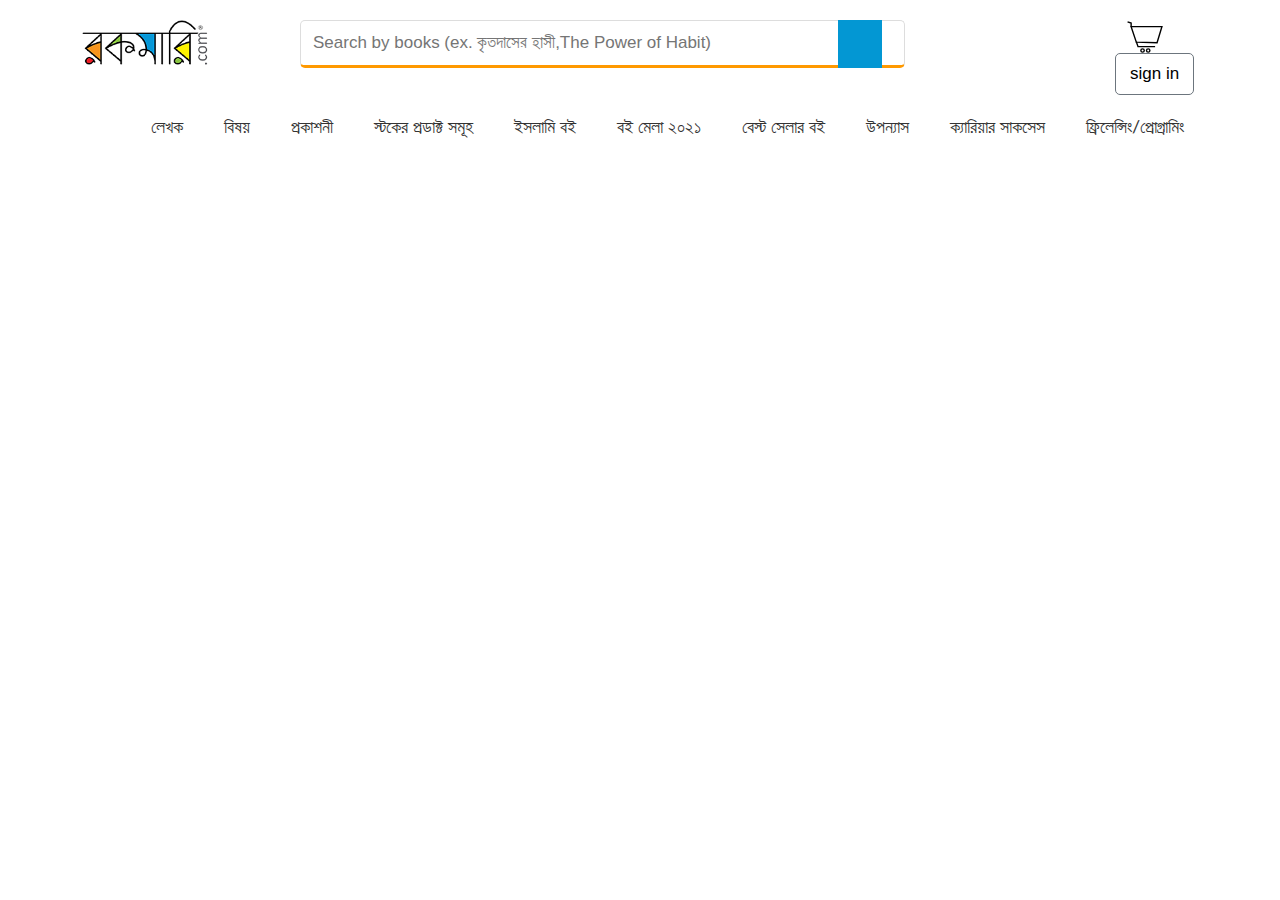
<file: images/books/Rokomari Clone.html>
<!DOCTYPE html>
<!-- saved from url=(0022)http://127.0.0.1:5500/ -->
<html lang="en"><head><meta http-equiv="Content-Type" content="text/html; charset=UTF-8">
    
    <meta http-equiv="X-UA-Compatible" content="IE=edge">
    <meta name="viewport" content="width=device-width, initial-scale=1.0">
    <link rel="stylesheet" href="./Rokomari Clone_files/style.css">
    <link rel="shortcut icon" href="http://127.0.0.1:5500/images/favicon.ico" type="image/x-icon">
    <script src="./Rokomari Clone_files/b6d2826a56.js" crossorigin="anonymous"></script><style media="all" id="fa-v4-font-face">/*!
 * Font Awesome Free 5.15.3 by @fontawesome - https://fontawesome.com
 * License - https://fontawesome.com/license/free (Icons: CC BY 4.0, Fonts: SIL OFL 1.1, Code: MIT License)
 */@font-face{font-family:"FontAwesome";font-display:block;src:url(https://ka-f.fontawesome.com/releases/v5.15.3/webfonts/free-fa-solid-900.eot);src:url(https://ka-f.fontawesome.com/releases/v5.15.3/webfonts/free-fa-solid-900.eot?#iefix) format("embedded-opentype"),url(https://ka-f.fontawesome.com/releases/v5.15.3/webfonts/free-fa-solid-900.woff2) format("woff2"),url(https://ka-f.fontawesome.com/releases/v5.15.3/webfonts/free-fa-solid-900.woff) format("woff"),url(https://ka-f.fontawesome.com/releases/v5.15.3/webfonts/free-fa-solid-900.ttf) format("truetype"),url(https://ka-f.fontawesome.com/releases/v5.15.3/webfonts/free-fa-solid-900.svg#fontawesome) format("svg")}@font-face{font-family:"FontAwesome";font-display:block;src:url(https://ka-f.fontawesome.com/releases/v5.15.3/webfonts/free-fa-brands-400.eot);src:url(https://ka-f.fontawesome.com/releases/v5.15.3/webfonts/free-fa-brands-400.eot?#iefix) format("embedded-opentype"),url(https://ka-f.fontawesome.com/releases/v5.15.3/webfonts/free-fa-brands-400.woff2) format("woff2"),url(https://ka-f.fontawesome.com/releases/v5.15.3/webfonts/free-fa-brands-400.woff) format("woff"),url(https://ka-f.fontawesome.com/releases/v5.15.3/webfonts/free-fa-brands-400.ttf) format("truetype"),url(https://ka-f.fontawesome.com/releases/v5.15.3/webfonts/free-fa-brands-400.svg#fontawesome) format("svg")}@font-face{font-family:"FontAwesome";font-display:block;src:url(https://ka-f.fontawesome.com/releases/v5.15.3/webfonts/free-fa-regular-400.eot);src:url(https://ka-f.fontawesome.com/releases/v5.15.3/webfonts/free-fa-regular-400.eot?#iefix) format("embedded-opentype"),url(https://ka-f.fontawesome.com/releases/v5.15.3/webfonts/free-fa-regular-400.woff2) format("woff2"),url(https://ka-f.fontawesome.com/releases/v5.15.3/webfonts/free-fa-regular-400.woff) format("woff"),url(https://ka-f.fontawesome.com/releases/v5.15.3/webfonts/free-fa-regular-400.ttf) format("truetype"),url(https://ka-f.fontawesome.com/releases/v5.15.3/webfonts/free-fa-regular-400.svg#fontawesome) format("svg");unicode-range:U+f004-f005,U+f007,U+f017,U+f022,U+f024,U+f02e,U+f03e,U+f044,U+f057-f059,U+f06e,U+f070,U+f075,U+f07b-f07c,U+f080,U+f086,U+f089,U+f094,U+f09d,U+f0a0,U+f0a4-f0a7,U+f0c5,U+f0c7-f0c8,U+f0e0,U+f0eb,U+f0f3,U+f0f8,U+f0fe,U+f111,U+f118-f11a,U+f11c,U+f133,U+f144,U+f146,U+f14a,U+f14d-f14e,U+f150-f152,U+f15b-f15c,U+f164-f165,U+f185-f186,U+f191-f192,U+f1ad,U+f1c1-f1c9,U+f1cd,U+f1d8,U+f1e3,U+f1ea,U+f1f6,U+f1f9,U+f20a,U+f247-f249,U+f24d,U+f254-f25b,U+f25d,U+f271-f274,U+f279,U+f28b,U+f28d,U+f2b5-f2b6,U+f2b9,U+f2bb,U+f2bd,U+f2c1-f2c2,U+f2d0,U+f2d2,U+f2dc,U+f2ed,U+f3a5,U+f3d1,U+f410}@font-face{font-family:"FontAwesome";font-display:block;src:url(https://ka-f.fontawesome.com/releases/v5.15.3/webfonts/free-fa-v4deprecations.eot);src:url(https://ka-f.fontawesome.com/releases/v5.15.3/webfonts/free-fa-v4deprecations.eot?#iefix) format("embedded-opentype"),url(https://ka-f.fontawesome.com/releases/v5.15.3/webfonts/free-fa-v4deprecations.woff2) format("woff2"),url(https://ka-f.fontawesome.com/releases/v5.15.3/webfonts/free-fa-v4deprecations.woff) format("woff"),url(https://ka-f.fontawesome.com/releases/v5.15.3/webfonts/free-fa-v4deprecations.ttf) format("truetype"),url(https://ka-f.fontawesome.com/releases/v5.15.3/webfonts/free-fa-v4deprecations.svg#fontawesome) format("svg");unicode-range:U+f003,U+f006,U+f014,U+f016,U+f01a-f01b,U+f01d,U+f040,U+f045-f047,U+f05c-f05d,U+f07d-f07e,U+f087-f088,U+f08a-f08b,U+f08e,U+f090,U+f096-f097,U+f0a2,U+f0e4-f0e6,U+f0ec-f0ee,U+f0f5-f0f7,U+f10c,U+f112,U+f114-f115,U+f11d,U+f123,U+f132,U+f145,U+f147-f149,U+f14c,U+f166,U+f16a,U+f172,U+f175-f178,U+f18e,U+f190,U+f196,U+f1b1,U+f1d9,U+f1db,U+f1f7,U+f20c,U+f219,U+f230,U+f24a,U+f250,U+f278,U+f27b,U+f283,U+f28c,U+f28e,U+f29b-f29c,U+f2b7,U+f2ba,U+f2bc,U+f2be,U+f2c0,U+f2c3,U+f2d3-f2d4}</style><style media="all" id="fa-v4-shims">/*!
 * Font Awesome Free 5.15.3 by @fontawesome - https://fontawesome.com
 * License - https://fontawesome.com/license/free (Icons: CC BY 4.0, Fonts: SIL OFL 1.1, Code: MIT License)
 */.fa.fa-glass:before{content:"\f000"}.fa.fa-meetup{font-family:"Font Awesome 5 Brands";font-weight:400}.fa.fa-star-o{font-family:"Font Awesome 5 Free";font-weight:400}.fa.fa-star-o:before{content:"\f005"}.fa.fa-close:before,.fa.fa-remove:before{content:"\f00d"}.fa.fa-gear:before{content:"\f013"}.fa.fa-trash-o{font-family:"Font Awesome 5 Free";font-weight:400}.fa.fa-trash-o:before{content:"\f2ed"}.fa.fa-file-o{font-family:"Font Awesome 5 Free";font-weight:400}.fa.fa-file-o:before{content:"\f15b"}.fa.fa-clock-o{font-family:"Font Awesome 5 Free";font-weight:400}.fa.fa-clock-o:before{content:"\f017"}.fa.fa-arrow-circle-o-down{font-family:"Font Awesome 5 Free";font-weight:400}.fa.fa-arrow-circle-o-down:before{content:"\f358"}.fa.fa-arrow-circle-o-up{font-family:"Font Awesome 5 Free";font-weight:400}.fa.fa-arrow-circle-o-up:before{content:"\f35b"}.fa.fa-play-circle-o{font-family:"Font Awesome 5 Free";font-weight:400}.fa.fa-play-circle-o:before{content:"\f144"}.fa.fa-repeat:before,.fa.fa-rotate-right:before{content:"\f01e"}.fa.fa-refresh:before{content:"\f021"}.fa.fa-list-alt{font-family:"Font Awesome 5 Free";font-weight:400}.fa.fa-dedent:before{content:"\f03b"}.fa.fa-video-camera:before{content:"\f03d"}.fa.fa-picture-o{font-family:"Font Awesome 5 Free";font-weight:400}.fa.fa-picture-o:before{content:"\f03e"}.fa.fa-photo{font-family:"Font Awesome 5 Free";font-weight:400}.fa.fa-photo:before{content:"\f03e"}.fa.fa-image{font-family:"Font Awesome 5 Free";font-weight:400}.fa.fa-image:before{content:"\f03e"}.fa.fa-pencil:before{content:"\f303"}.fa.fa-map-marker:before{content:"\f3c5"}.fa.fa-pencil-square-o{font-family:"Font Awesome 5 Free";font-weight:400}.fa.fa-pencil-square-o:before{content:"\f044"}.fa.fa-share-square-o{font-family:"Font Awesome 5 Free";font-weight:400}.fa.fa-share-square-o:before{content:"\f14d"}.fa.fa-check-square-o{font-family:"Font Awesome 5 Free";font-weight:400}.fa.fa-check-square-o:before{content:"\f14a"}.fa.fa-arrows:before{content:"\f0b2"}.fa.fa-times-circle-o{font-family:"Font Awesome 5 Free";font-weight:400}.fa.fa-times-circle-o:before{content:"\f057"}.fa.fa-check-circle-o{font-family:"Font Awesome 5 Free";font-weight:400}.fa.fa-check-circle-o:before{content:"\f058"}.fa.fa-mail-forward:before{content:"\f064"}.fa.fa-expand:before{content:"\f424"}.fa.fa-compress:before{content:"\f422"}.fa.fa-eye,.fa.fa-eye-slash{font-family:"Font Awesome 5 Free";font-weight:400}.fa.fa-warning:before{content:"\f071"}.fa.fa-calendar:before{content:"\f073"}.fa.fa-arrows-v:before{content:"\f338"}.fa.fa-arrows-h:before{content:"\f337"}.fa.fa-bar-chart{font-family:"Font Awesome 5 Free";font-weight:400}.fa.fa-bar-chart:before{content:"\f080"}.fa.fa-bar-chart-o{font-family:"Font Awesome 5 Free";font-weight:400}.fa.fa-bar-chart-o:before{content:"\f080"}.fa.fa-facebook-square,.fa.fa-twitter-square{font-family:"Font Awesome 5 Brands";font-weight:400}.fa.fa-gears:before{content:"\f085"}.fa.fa-thumbs-o-up{font-family:"Font Awesome 5 Free";font-weight:400}.fa.fa-thumbs-o-up:before{content:"\f164"}.fa.fa-thumbs-o-down{font-family:"Font Awesome 5 Free";font-weight:400}.fa.fa-thumbs-o-down:before{content:"\f165"}.fa.fa-heart-o{font-family:"Font Awesome 5 Free";font-weight:400}.fa.fa-heart-o:before{content:"\f004"}.fa.fa-sign-out:before{content:"\f2f5"}.fa.fa-linkedin-square{font-family:"Font Awesome 5 Brands";font-weight:400}.fa.fa-linkedin-square:before{content:"\f08c"}.fa.fa-thumb-tack:before{content:"\f08d"}.fa.fa-external-link:before{content:"\f35d"}.fa.fa-sign-in:before{content:"\f2f6"}.fa.fa-github-square{font-family:"Font Awesome 5 Brands";font-weight:400}.fa.fa-lemon-o{font-family:"Font Awesome 5 Free";font-weight:400}.fa.fa-lemon-o:before{content:"\f094"}.fa.fa-square-o{font-family:"Font Awesome 5 Free";font-weight:400}.fa.fa-square-o:before{content:"\f0c8"}.fa.fa-bookmark-o{font-family:"Font Awesome 5 Free";font-weight:400}.fa.fa-bookmark-o:before{content:"\f02e"}.fa.fa-facebook,.fa.fa-twitter{font-family:"Font Awesome 5 Brands";font-weight:400}.fa.fa-facebook:before{content:"\f39e"}.fa.fa-facebook-f{font-family:"Font Awesome 5 Brands";font-weight:400}.fa.fa-facebook-f:before{content:"\f39e"}.fa.fa-github{font-family:"Font Awesome 5 Brands";font-weight:400}.fa.fa-credit-card{font-family:"Font Awesome 5 Free";font-weight:400}.fa.fa-feed:before{content:"\f09e"}.fa.fa-hdd-o{font-family:"Font Awesome 5 Free";font-weight:400}.fa.fa-hdd-o:before{content:"\f0a0"}.fa.fa-hand-o-right{font-family:"Font Awesome 5 Free";font-weight:400}.fa.fa-hand-o-right:before{content:"\f0a4"}.fa.fa-hand-o-left{font-family:"Font Awesome 5 Free";font-weight:400}.fa.fa-hand-o-left:before{content:"\f0a5"}.fa.fa-hand-o-up{font-family:"Font Awesome 5 Free";font-weight:400}.fa.fa-hand-o-up:before{content:"\f0a6"}.fa.fa-hand-o-down{font-family:"Font Awesome 5 Free";font-weight:400}.fa.fa-hand-o-down:before{content:"\f0a7"}.fa.fa-arrows-alt:before{content:"\f31e"}.fa.fa-group:before{content:"\f0c0"}.fa.fa-chain:before{content:"\f0c1"}.fa.fa-scissors:before{content:"\f0c4"}.fa.fa-files-o{font-family:"Font Awesome 5 Free";font-weight:400}.fa.fa-files-o:before{content:"\f0c5"}.fa.fa-floppy-o{font-family:"Font Awesome 5 Free";font-weight:400}.fa.fa-floppy-o:before{content:"\f0c7"}.fa.fa-navicon:before,.fa.fa-reorder:before{content:"\f0c9"}.fa.fa-google-plus,.fa.fa-google-plus-square,.fa.fa-pinterest,.fa.fa-pinterest-square{font-family:"Font Awesome 5 Brands";font-weight:400}.fa.fa-google-plus:before{content:"\f0d5"}.fa.fa-money{font-family:"Font Awesome 5 Free";font-weight:400}.fa.fa-money:before{content:"\f3d1"}.fa.fa-unsorted:before{content:"\f0dc"}.fa.fa-sort-desc:before{content:"\f0dd"}.fa.fa-sort-asc:before{content:"\f0de"}.fa.fa-linkedin{font-family:"Font Awesome 5 Brands";font-weight:400}.fa.fa-linkedin:before{content:"\f0e1"}.fa.fa-rotate-left:before{content:"\f0e2"}.fa.fa-legal:before{content:"\f0e3"}.fa.fa-dashboard:before,.fa.fa-tachometer:before{content:"\f3fd"}.fa.fa-comment-o{font-family:"Font Awesome 5 Free";font-weight:400}.fa.fa-comment-o:before{content:"\f075"}.fa.fa-comments-o{font-family:"Font Awesome 5 Free";font-weight:400}.fa.fa-comments-o:before{content:"\f086"}.fa.fa-flash:before{content:"\f0e7"}.fa.fa-clipboard,.fa.fa-paste{font-family:"Font Awesome 5 Free";font-weight:400}.fa.fa-paste:before{content:"\f328"}.fa.fa-lightbulb-o{font-family:"Font Awesome 5 Free";font-weight:400}.fa.fa-lightbulb-o:before{content:"\f0eb"}.fa.fa-exchange:before{content:"\f362"}.fa.fa-cloud-download:before{content:"\f381"}.fa.fa-cloud-upload:before{content:"\f382"}.fa.fa-bell-o{font-family:"Font Awesome 5 Free";font-weight:400}.fa.fa-bell-o:before{content:"\f0f3"}.fa.fa-cutlery:before{content:"\f2e7"}.fa.fa-file-text-o{font-family:"Font Awesome 5 Free";font-weight:400}.fa.fa-file-text-o:before{content:"\f15c"}.fa.fa-building-o{font-family:"Font Awesome 5 Free";font-weight:400}.fa.fa-building-o:before{content:"\f1ad"}.fa.fa-hospital-o{font-family:"Font Awesome 5 Free";font-weight:400}.fa.fa-hospital-o:before{content:"\f0f8"}.fa.fa-tablet:before{content:"\f3fa"}.fa.fa-mobile-phone:before,.fa.fa-mobile:before{content:"\f3cd"}.fa.fa-circle-o{font-family:"Font Awesome 5 Free";font-weight:400}.fa.fa-circle-o:before{content:"\f111"}.fa.fa-mail-reply:before{content:"\f3e5"}.fa.fa-github-alt{font-family:"Font Awesome 5 Brands";font-weight:400}.fa.fa-folder-o{font-family:"Font Awesome 5 Free";font-weight:400}.fa.fa-folder-o:before{content:"\f07b"}.fa.fa-folder-open-o{font-family:"Font Awesome 5 Free";font-weight:400}.fa.fa-folder-open-o:before{content:"\f07c"}.fa.fa-smile-o{font-family:"Font Awesome 5 Free";font-weight:400}.fa.fa-smile-o:before{content:"\f118"}.fa.fa-frown-o{font-family:"Font Awesome 5 Free";font-weight:400}.fa.fa-frown-o:before{content:"\f119"}.fa.fa-meh-o{font-family:"Font Awesome 5 Free";font-weight:400}.fa.fa-meh-o:before{content:"\f11a"}.fa.fa-keyboard-o{font-family:"Font Awesome 5 Free";font-weight:400}.fa.fa-keyboard-o:before{content:"\f11c"}.fa.fa-flag-o{font-family:"Font Awesome 5 Free";font-weight:400}.fa.fa-flag-o:before{content:"\f024"}.fa.fa-mail-reply-all:before{content:"\f122"}.fa.fa-star-half-o{font-family:"Font Awesome 5 Free";font-weight:400}.fa.fa-star-half-o:before{content:"\f089"}.fa.fa-star-half-empty{font-family:"Font Awesome 5 Free";font-weight:400}.fa.fa-star-half-empty:before{content:"\f089"}.fa.fa-star-half-full{font-family:"Font Awesome 5 Free";font-weight:400}.fa.fa-star-half-full:before{content:"\f089"}.fa.fa-code-fork:before{content:"\f126"}.fa.fa-chain-broken:before{content:"\f127"}.fa.fa-shield:before{content:"\f3ed"}.fa.fa-calendar-o{font-family:"Font Awesome 5 Free";font-weight:400}.fa.fa-calendar-o:before{content:"\f133"}.fa.fa-css3,.fa.fa-html5,.fa.fa-maxcdn{font-family:"Font Awesome 5 Brands";font-weight:400}.fa.fa-ticket:before{content:"\f3ff"}.fa.fa-minus-square-o{font-family:"Font Awesome 5 Free";font-weight:400}.fa.fa-minus-square-o:before{content:"\f146"}.fa.fa-level-up:before{content:"\f3bf"}.fa.fa-level-down:before{content:"\f3be"}.fa.fa-pencil-square:before{content:"\f14b"}.fa.fa-external-link-square:before{content:"\f360"}.fa.fa-compass{font-family:"Font Awesome 5 Free";font-weight:400}.fa.fa-caret-square-o-down{font-family:"Font Awesome 5 Free";font-weight:400}.fa.fa-caret-square-o-down:before{content:"\f150"}.fa.fa-toggle-down{font-family:"Font Awesome 5 Free";font-weight:400}.fa.fa-toggle-down:before{content:"\f150"}.fa.fa-caret-square-o-up{font-family:"Font Awesome 5 Free";font-weight:400}.fa.fa-caret-square-o-up:before{content:"\f151"}.fa.fa-toggle-up{font-family:"Font Awesome 5 Free";font-weight:400}.fa.fa-toggle-up:before{content:"\f151"}.fa.fa-caret-square-o-right{font-family:"Font Awesome 5 Free";font-weight:400}.fa.fa-caret-square-o-right:before{content:"\f152"}.fa.fa-toggle-right{font-family:"Font Awesome 5 Free";font-weight:400}.fa.fa-toggle-right:before{content:"\f152"}.fa.fa-eur:before,.fa.fa-euro:before{content:"\f153"}.fa.fa-gbp:before{content:"\f154"}.fa.fa-dollar:before,.fa.fa-usd:before{content:"\f155"}.fa.fa-inr:before,.fa.fa-rupee:before{content:"\f156"}.fa.fa-cny:before,.fa.fa-jpy:before,.fa.fa-rmb:before,.fa.fa-yen:before{content:"\f157"}.fa.fa-rouble:before,.fa.fa-rub:before,.fa.fa-ruble:before{content:"\f158"}.fa.fa-krw:before,.fa.fa-won:before{content:"\f159"}.fa.fa-bitcoin,.fa.fa-btc{font-family:"Font Awesome 5 Brands";font-weight:400}.fa.fa-bitcoin:before{content:"\f15a"}.fa.fa-file-text:before{content:"\f15c"}.fa.fa-sort-alpha-asc:before{content:"\f15d"}.fa.fa-sort-alpha-desc:before{content:"\f881"}.fa.fa-sort-amount-asc:before{content:"\f160"}.fa.fa-sort-amount-desc:before{content:"\f884"}.fa.fa-sort-numeric-asc:before{content:"\f162"}.fa.fa-sort-numeric-desc:before{content:"\f886"}.fa.fa-xing,.fa.fa-xing-square,.fa.fa-youtube,.fa.fa-youtube-play,.fa.fa-youtube-square{font-family:"Font Awesome 5 Brands";font-weight:400}.fa.fa-youtube-play:before{content:"\f167"}.fa.fa-adn,.fa.fa-bitbucket,.fa.fa-bitbucket-square,.fa.fa-dropbox,.fa.fa-flickr,.fa.fa-instagram,.fa.fa-stack-overflow{font-family:"Font Awesome 5 Brands";font-weight:400}.fa.fa-bitbucket-square:before{content:"\f171"}.fa.fa-tumblr,.fa.fa-tumblr-square{font-family:"Font Awesome 5 Brands";font-weight:400}.fa.fa-long-arrow-down:before{content:"\f309"}.fa.fa-long-arrow-up:before{content:"\f30c"}.fa.fa-long-arrow-left:before{content:"\f30a"}.fa.fa-long-arrow-right:before{content:"\f30b"}.fa.fa-android,.fa.fa-apple,.fa.fa-dribbble,.fa.fa-foursquare,.fa.fa-gittip,.fa.fa-gratipay,.fa.fa-linux,.fa.fa-skype,.fa.fa-trello,.fa.fa-windows{font-family:"Font Awesome 5 Brands";font-weight:400}.fa.fa-gittip:before{content:"\f184"}.fa.fa-sun-o{font-family:"Font Awesome 5 Free";font-weight:400}.fa.fa-sun-o:before{content:"\f185"}.fa.fa-moon-o{font-family:"Font Awesome 5 Free";font-weight:400}.fa.fa-moon-o:before{content:"\f186"}.fa.fa-pagelines,.fa.fa-renren,.fa.fa-stack-exchange,.fa.fa-vk,.fa.fa-weibo{font-family:"Font Awesome 5 Brands";font-weight:400}.fa.fa-arrow-circle-o-right{font-family:"Font Awesome 5 Free";font-weight:400}.fa.fa-arrow-circle-o-right:before{content:"\f35a"}.fa.fa-arrow-circle-o-left{font-family:"Font Awesome 5 Free";font-weight:400}.fa.fa-arrow-circle-o-left:before{content:"\f359"}.fa.fa-caret-square-o-left{font-family:"Font Awesome 5 Free";font-weight:400}.fa.fa-caret-square-o-left:before{content:"\f191"}.fa.fa-toggle-left{font-family:"Font Awesome 5 Free";font-weight:400}.fa.fa-toggle-left:before{content:"\f191"}.fa.fa-dot-circle-o{font-family:"Font Awesome 5 Free";font-weight:400}.fa.fa-dot-circle-o:before{content:"\f192"}.fa.fa-vimeo-square{font-family:"Font Awesome 5 Brands";font-weight:400}.fa.fa-try:before,.fa.fa-turkish-lira:before{content:"\f195"}.fa.fa-plus-square-o{font-family:"Font Awesome 5 Free";font-weight:400}.fa.fa-plus-square-o:before{content:"\f0fe"}.fa.fa-openid,.fa.fa-slack,.fa.fa-wordpress{font-family:"Font Awesome 5 Brands";font-weight:400}.fa.fa-bank:before,.fa.fa-institution:before{content:"\f19c"}.fa.fa-mortar-board:before{content:"\f19d"}.fa.fa-delicious,.fa.fa-digg,.fa.fa-drupal,.fa.fa-google,.fa.fa-joomla,.fa.fa-pied-piper-alt,.fa.fa-pied-piper-pp,.fa.fa-reddit,.fa.fa-reddit-square,.fa.fa-stumbleupon,.fa.fa-stumbleupon-circle,.fa.fa-yahoo{font-family:"Font Awesome 5 Brands";font-weight:400}.fa.fa-spoon:before{content:"\f2e5"}.fa.fa-behance,.fa.fa-behance-square,.fa.fa-steam,.fa.fa-steam-square{font-family:"Font Awesome 5 Brands";font-weight:400}.fa.fa-automobile:before{content:"\f1b9"}.fa.fa-envelope-o{font-family:"Font Awesome 5 Free";font-weight:400}.fa.fa-envelope-o:before{content:"\f0e0"}.fa.fa-deviantart,.fa.fa-soundcloud,.fa.fa-spotify{font-family:"Font Awesome 5 Brands";font-weight:400}.fa.fa-file-pdf-o{font-family:"Font Awesome 5 Free";font-weight:400}.fa.fa-file-pdf-o:before{content:"\f1c1"}.fa.fa-file-word-o{font-family:"Font Awesome 5 Free";font-weight:400}.fa.fa-file-word-o:before{content:"\f1c2"}.fa.fa-file-excel-o{font-family:"Font Awesome 5 Free";font-weight:400}.fa.fa-file-excel-o:before{content:"\f1c3"}.fa.fa-file-powerpoint-o{font-family:"Font Awesome 5 Free";font-weight:400}.fa.fa-file-powerpoint-o:before{content:"\f1c4"}.fa.fa-file-image-o{font-family:"Font Awesome 5 Free";font-weight:400}.fa.fa-file-image-o:before{content:"\f1c5"}.fa.fa-file-photo-o{font-family:"Font Awesome 5 Free";font-weight:400}.fa.fa-file-photo-o:before{content:"\f1c5"}.fa.fa-file-picture-o{font-family:"Font Awesome 5 Free";font-weight:400}.fa.fa-file-picture-o:before{content:"\f1c5"}.fa.fa-file-archive-o{font-family:"Font Awesome 5 Free";font-weight:400}.fa.fa-file-archive-o:before{content:"\f1c6"}.fa.fa-file-zip-o{font-family:"Font Awesome 5 Free";font-weight:400}.fa.fa-file-zip-o:before{content:"\f1c6"}.fa.fa-file-audio-o{font-family:"Font Awesome 5 Free";font-weight:400}.fa.fa-file-audio-o:before{content:"\f1c7"}.fa.fa-file-sound-o{font-family:"Font Awesome 5 Free";font-weight:400}.fa.fa-file-sound-o:before{content:"\f1c7"}.fa.fa-file-video-o{font-family:"Font Awesome 5 Free";font-weight:400}.fa.fa-file-video-o:before{content:"\f1c8"}.fa.fa-file-movie-o{font-family:"Font Awesome 5 Free";font-weight:400}.fa.fa-file-movie-o:before{content:"\f1c8"}.fa.fa-file-code-o{font-family:"Font Awesome 5 Free";font-weight:400}.fa.fa-file-code-o:before{content:"\f1c9"}.fa.fa-codepen,.fa.fa-jsfiddle,.fa.fa-vine{font-family:"Font Awesome 5 Brands";font-weight:400}.fa.fa-life-bouy,.fa.fa-life-ring{font-family:"Font Awesome 5 Free";font-weight:400}.fa.fa-life-bouy:before{content:"\f1cd"}.fa.fa-life-buoy{font-family:"Font Awesome 5 Free";font-weight:400}.fa.fa-life-buoy:before{content:"\f1cd"}.fa.fa-life-saver{font-family:"Font Awesome 5 Free";font-weight:400}.fa.fa-life-saver:before{content:"\f1cd"}.fa.fa-support{font-family:"Font Awesome 5 Free";font-weight:400}.fa.fa-support:before{content:"\f1cd"}.fa.fa-circle-o-notch:before{content:"\f1ce"}.fa.fa-ra,.fa.fa-rebel{font-family:"Font Awesome 5 Brands";font-weight:400}.fa.fa-ra:before{content:"\f1d0"}.fa.fa-resistance{font-family:"Font Awesome 5 Brands";font-weight:400}.fa.fa-resistance:before{content:"\f1d0"}.fa.fa-empire,.fa.fa-ge{font-family:"Font Awesome 5 Brands";font-weight:400}.fa.fa-ge:before{content:"\f1d1"}.fa.fa-git,.fa.fa-git-square,.fa.fa-hacker-news,.fa.fa-y-combinator-square{font-family:"Font Awesome 5 Brands";font-weight:400}.fa.fa-y-combinator-square:before{content:"\f1d4"}.fa.fa-yc-square{font-family:"Font Awesome 5 Brands";font-weight:400}.fa.fa-yc-square:before{content:"\f1d4"}.fa.fa-qq,.fa.fa-tencent-weibo,.fa.fa-wechat,.fa.fa-weixin{font-family:"Font Awesome 5 Brands";font-weight:400}.fa.fa-wechat:before{content:"\f1d7"}.fa.fa-send:before{content:"\f1d8"}.fa.fa-paper-plane-o{font-family:"Font Awesome 5 Free";font-weight:400}.fa.fa-paper-plane-o:before{content:"\f1d8"}.fa.fa-send-o{font-family:"Font Awesome 5 Free";font-weight:400}.fa.fa-send-o:before{content:"\f1d8"}.fa.fa-circle-thin{font-family:"Font Awesome 5 Free";font-weight:400}.fa.fa-circle-thin:before{content:"\f111"}.fa.fa-header:before{content:"\f1dc"}.fa.fa-sliders:before{content:"\f1de"}.fa.fa-futbol-o{font-family:"Font Awesome 5 Free";font-weight:400}.fa.fa-futbol-o:before{content:"\f1e3"}.fa.fa-soccer-ball-o{font-family:"Font Awesome 5 Free";font-weight:400}.fa.fa-soccer-ball-o:before{content:"\f1e3"}.fa.fa-slideshare,.fa.fa-twitch,.fa.fa-yelp{font-family:"Font Awesome 5 Brands";font-weight:400}.fa.fa-newspaper-o{font-family:"Font Awesome 5 Free";font-weight:400}.fa.fa-newspaper-o:before{content:"\f1ea"}.fa.fa-cc-amex,.fa.fa-cc-discover,.fa.fa-cc-mastercard,.fa.fa-cc-paypal,.fa.fa-cc-stripe,.fa.fa-cc-visa,.fa.fa-google-wallet,.fa.fa-paypal{font-family:"Font Awesome 5 Brands";font-weight:400}.fa.fa-bell-slash-o{font-family:"Font Awesome 5 Free";font-weight:400}.fa.fa-bell-slash-o:before{content:"\f1f6"}.fa.fa-trash:before{content:"\f2ed"}.fa.fa-copyright{font-family:"Font Awesome 5 Free";font-weight:400}.fa.fa-eyedropper:before{content:"\f1fb"}.fa.fa-area-chart:before{content:"\f1fe"}.fa.fa-pie-chart:before{content:"\f200"}.fa.fa-line-chart:before{content:"\f201"}.fa.fa-angellist,.fa.fa-ioxhost,.fa.fa-lastfm,.fa.fa-lastfm-square{font-family:"Font Awesome 5 Brands";font-weight:400}.fa.fa-cc{font-family:"Font Awesome 5 Free";font-weight:400}.fa.fa-cc:before{content:"\f20a"}.fa.fa-ils:before,.fa.fa-shekel:before,.fa.fa-sheqel:before{content:"\f20b"}.fa.fa-meanpath{font-family:"Font Awesome 5 Brands";font-weight:400}.fa.fa-meanpath:before{content:"\f2b4"}.fa.fa-buysellads,.fa.fa-connectdevelop,.fa.fa-dashcube,.fa.fa-forumbee,.fa.fa-leanpub,.fa.fa-sellsy,.fa.fa-shirtsinbulk,.fa.fa-simplybuilt,.fa.fa-skyatlas{font-family:"Font Awesome 5 Brands";font-weight:400}.fa.fa-diamond{font-family:"Font Awesome 5 Free";font-weight:400}.fa.fa-diamond:before{content:"\f3a5"}.fa.fa-intersex:before{content:"\f224"}.fa.fa-facebook-official{font-family:"Font Awesome 5 Brands";font-weight:400}.fa.fa-facebook-official:before{content:"\f09a"}.fa.fa-pinterest-p,.fa.fa-whatsapp{font-family:"Font Awesome 5 Brands";font-weight:400}.fa.fa-hotel:before{content:"\f236"}.fa.fa-medium,.fa.fa-viacoin,.fa.fa-y-combinator,.fa.fa-yc{font-family:"Font Awesome 5 Brands";font-weight:400}.fa.fa-yc:before{content:"\f23b"}.fa.fa-expeditedssl,.fa.fa-opencart,.fa.fa-optin-monster{font-family:"Font Awesome 5 Brands";font-weight:400}.fa.fa-battery-4:before,.fa.fa-battery:before{content:"\f240"}.fa.fa-battery-3:before{content:"\f241"}.fa.fa-battery-2:before{content:"\f242"}.fa.fa-battery-1:before{content:"\f243"}.fa.fa-battery-0:before{content:"\f244"}.fa.fa-object-group,.fa.fa-object-ungroup,.fa.fa-sticky-note-o{font-family:"Font Awesome 5 Free";font-weight:400}.fa.fa-sticky-note-o:before{content:"\f249"}.fa.fa-cc-diners-club,.fa.fa-cc-jcb{font-family:"Font Awesome 5 Brands";font-weight:400}.fa.fa-clone,.fa.fa-hourglass-o{font-family:"Font Awesome 5 Free";font-weight:400}.fa.fa-hourglass-o:before{content:"\f254"}.fa.fa-hourglass-1:before{content:"\f251"}.fa.fa-hourglass-2:before{content:"\f252"}.fa.fa-hourglass-3:before{content:"\f253"}.fa.fa-hand-rock-o{font-family:"Font Awesome 5 Free";font-weight:400}.fa.fa-hand-rock-o:before{content:"\f255"}.fa.fa-hand-grab-o{font-family:"Font Awesome 5 Free";font-weight:400}.fa.fa-hand-grab-o:before{content:"\f255"}.fa.fa-hand-paper-o{font-family:"Font Awesome 5 Free";font-weight:400}.fa.fa-hand-paper-o:before{content:"\f256"}.fa.fa-hand-stop-o{font-family:"Font Awesome 5 Free";font-weight:400}.fa.fa-hand-stop-o:before{content:"\f256"}.fa.fa-hand-scissors-o{font-family:"Font Awesome 5 Free";font-weight:400}.fa.fa-hand-scissors-o:before{content:"\f257"}.fa.fa-hand-lizard-o{font-family:"Font Awesome 5 Free";font-weight:400}.fa.fa-hand-lizard-o:before{content:"\f258"}.fa.fa-hand-spock-o{font-family:"Font Awesome 5 Free";font-weight:400}.fa.fa-hand-spock-o:before{content:"\f259"}.fa.fa-hand-pointer-o{font-family:"Font Awesome 5 Free";font-weight:400}.fa.fa-hand-pointer-o:before{content:"\f25a"}.fa.fa-hand-peace-o{font-family:"Font Awesome 5 Free";font-weight:400}.fa.fa-hand-peace-o:before{content:"\f25b"}.fa.fa-registered{font-family:"Font Awesome 5 Free";font-weight:400}.fa.fa-chrome,.fa.fa-creative-commons,.fa.fa-firefox,.fa.fa-get-pocket,.fa.fa-gg,.fa.fa-gg-circle,.fa.fa-internet-explorer,.fa.fa-odnoklassniki,.fa.fa-odnoklassniki-square,.fa.fa-opera,.fa.fa-safari,.fa.fa-tripadvisor,.fa.fa-wikipedia-w{font-family:"Font Awesome 5 Brands";font-weight:400}.fa.fa-television:before{content:"\f26c"}.fa.fa-500px,.fa.fa-amazon,.fa.fa-contao{font-family:"Font Awesome 5 Brands";font-weight:400}.fa.fa-calendar-plus-o{font-family:"Font Awesome 5 Free";font-weight:400}.fa.fa-calendar-plus-o:before{content:"\f271"}.fa.fa-calendar-minus-o{font-family:"Font Awesome 5 Free";font-weight:400}.fa.fa-calendar-minus-o:before{content:"\f272"}.fa.fa-calendar-times-o{font-family:"Font Awesome 5 Free";font-weight:400}.fa.fa-calendar-times-o:before{content:"\f273"}.fa.fa-calendar-check-o{font-family:"Font Awesome 5 Free";font-weight:400}.fa.fa-calendar-check-o:before{content:"\f274"}.fa.fa-map-o{font-family:"Font Awesome 5 Free";font-weight:400}.fa.fa-map-o:before{content:"\f279"}.fa.fa-commenting:before{content:"\f4ad"}.fa.fa-commenting-o{font-family:"Font Awesome 5 Free";font-weight:400}.fa.fa-commenting-o:before{content:"\f4ad"}.fa.fa-houzz,.fa.fa-vimeo{font-family:"Font Awesome 5 Brands";font-weight:400}.fa.fa-vimeo:before{content:"\f27d"}.fa.fa-black-tie,.fa.fa-edge,.fa.fa-fonticons,.fa.fa-reddit-alien{font-family:"Font Awesome 5 Brands";font-weight:400}.fa.fa-credit-card-alt:before{content:"\f09d"}.fa.fa-codiepie,.fa.fa-fort-awesome,.fa.fa-mixcloud,.fa.fa-modx,.fa.fa-product-hunt,.fa.fa-scribd,.fa.fa-usb{font-family:"Font Awesome 5 Brands";font-weight:400}.fa.fa-pause-circle-o{font-family:"Font Awesome 5 Free";font-weight:400}.fa.fa-pause-circle-o:before{content:"\f28b"}.fa.fa-stop-circle-o{font-family:"Font Awesome 5 Free";font-weight:400}.fa.fa-stop-circle-o:before{content:"\f28d"}.fa.fa-bluetooth,.fa.fa-bluetooth-b,.fa.fa-envira,.fa.fa-gitlab,.fa.fa-wheelchair-alt,.fa.fa-wpbeginner,.fa.fa-wpforms{font-family:"Font Awesome 5 Brands";font-weight:400}.fa.fa-wheelchair-alt:before{content:"\f368"}.fa.fa-question-circle-o{font-family:"Font Awesome 5 Free";font-weight:400}.fa.fa-question-circle-o:before{content:"\f059"}.fa.fa-volume-control-phone:before{content:"\f2a0"}.fa.fa-asl-interpreting:before{content:"\f2a3"}.fa.fa-deafness:before,.fa.fa-hard-of-hearing:before{content:"\f2a4"}.fa.fa-glide,.fa.fa-glide-g{font-family:"Font Awesome 5 Brands";font-weight:400}.fa.fa-signing:before{content:"\f2a7"}.fa.fa-first-order,.fa.fa-google-plus-official,.fa.fa-pied-piper,.fa.fa-snapchat,.fa.fa-snapchat-ghost,.fa.fa-snapchat-square,.fa.fa-themeisle,.fa.fa-viadeo,.fa.fa-viadeo-square,.fa.fa-yoast{font-family:"Font Awesome 5 Brands";font-weight:400}.fa.fa-google-plus-official:before{content:"\f2b3"}.fa.fa-google-plus-circle{font-family:"Font Awesome 5 Brands";font-weight:400}.fa.fa-google-plus-circle:before{content:"\f2b3"}.fa.fa-fa,.fa.fa-font-awesome{font-family:"Font Awesome 5 Brands";font-weight:400}.fa.fa-fa:before{content:"\f2b4"}.fa.fa-handshake-o{font-family:"Font Awesome 5 Free";font-weight:400}.fa.fa-handshake-o:before{content:"\f2b5"}.fa.fa-envelope-open-o{font-family:"Font Awesome 5 Free";font-weight:400}.fa.fa-envelope-open-o:before{content:"\f2b6"}.fa.fa-linode{font-family:"Font Awesome 5 Brands";font-weight:400}.fa.fa-address-book-o{font-family:"Font Awesome 5 Free";font-weight:400}.fa.fa-address-book-o:before{content:"\f2b9"}.fa.fa-vcard:before{content:"\f2bb"}.fa.fa-address-card-o{font-family:"Font Awesome 5 Free";font-weight:400}.fa.fa-address-card-o:before{content:"\f2bb"}.fa.fa-vcard-o{font-family:"Font Awesome 5 Free";font-weight:400}.fa.fa-vcard-o:before{content:"\f2bb"}.fa.fa-user-circle-o{font-family:"Font Awesome 5 Free";font-weight:400}.fa.fa-user-circle-o:before{content:"\f2bd"}.fa.fa-user-o{font-family:"Font Awesome 5 Free";font-weight:400}.fa.fa-user-o:before{content:"\f007"}.fa.fa-id-badge{font-family:"Font Awesome 5 Free";font-weight:400}.fa.fa-drivers-license:before{content:"\f2c2"}.fa.fa-id-card-o{font-family:"Font Awesome 5 Free";font-weight:400}.fa.fa-id-card-o:before{content:"\f2c2"}.fa.fa-drivers-license-o{font-family:"Font Awesome 5 Free";font-weight:400}.fa.fa-drivers-license-o:before{content:"\f2c2"}.fa.fa-free-code-camp,.fa.fa-quora,.fa.fa-telegram{font-family:"Font Awesome 5 Brands";font-weight:400}.fa.fa-thermometer-4:before,.fa.fa-thermometer:before{content:"\f2c7"}.fa.fa-thermometer-3:before{content:"\f2c8"}.fa.fa-thermometer-2:before{content:"\f2c9"}.fa.fa-thermometer-1:before{content:"\f2ca"}.fa.fa-thermometer-0:before{content:"\f2cb"}.fa.fa-bathtub:before,.fa.fa-s15:before{content:"\f2cd"}.fa.fa-window-maximize,.fa.fa-window-restore{font-family:"Font Awesome 5 Free";font-weight:400}.fa.fa-times-rectangle:before{content:"\f410"}.fa.fa-window-close-o{font-family:"Font Awesome 5 Free";font-weight:400}.fa.fa-window-close-o:before{content:"\f410"}.fa.fa-times-rectangle-o{font-family:"Font Awesome 5 Free";font-weight:400}.fa.fa-times-rectangle-o:before{content:"\f410"}.fa.fa-bandcamp,.fa.fa-eercast,.fa.fa-etsy,.fa.fa-grav,.fa.fa-imdb,.fa.fa-ravelry{font-family:"Font Awesome 5 Brands";font-weight:400}.fa.fa-eercast:before{content:"\f2da"}.fa.fa-snowflake-o{font-family:"Font Awesome 5 Free";font-weight:400}.fa.fa-snowflake-o:before{content:"\f2dc"}.fa.fa-superpowers,.fa.fa-wpexplorer{font-family:"Font Awesome 5 Brands";font-weight:400}.fa.fa-cab:before{content:"\f1ba"}</style><style media="all" id="fa-main">/*!
 * Font Awesome Free 5.15.3 by @fontawesome - https://fontawesome.com
 * License - https://fontawesome.com/license/free (Icons: CC BY 4.0, Fonts: SIL OFL 1.1, Code: MIT License)
 */.fa,.fab,.fad,.fal,.far,.fas{-moz-osx-font-smoothing:grayscale;-webkit-font-smoothing:antialiased;display:inline-block;font-style:normal;font-variant:normal;text-rendering:auto;line-height:1}.fa-lg{font-size:1.33333em;line-height:.75em;vertical-align:-.0667em}.fa-xs{font-size:.75em}.fa-sm{font-size:.875em}.fa-1x{font-size:1em}.fa-2x{font-size:2em}.fa-3x{font-size:3em}.fa-4x{font-size:4em}.fa-5x{font-size:5em}.fa-6x{font-size:6em}.fa-7x{font-size:7em}.fa-8x{font-size:8em}.fa-9x{font-size:9em}.fa-10x{font-size:10em}.fa-fw{text-align:center;width:1.25em}.fa-ul{list-style-type:none;margin-left:2.5em;padding-left:0}.fa-ul>li{position:relative}.fa-li{left:-2em;position:absolute;text-align:center;width:2em;line-height:inherit}.fa-border{border:.08em solid #eee;border-radius:.1em;padding:.2em .25em .15em}.fa-pull-left{float:left}.fa-pull-right{float:right}.fa.fa-pull-left,.fab.fa-pull-left,.fal.fa-pull-left,.far.fa-pull-left,.fas.fa-pull-left{margin-right:.3em}.fa.fa-pull-right,.fab.fa-pull-right,.fal.fa-pull-right,.far.fa-pull-right,.fas.fa-pull-right{margin-left:.3em}.fa-spin{-webkit-animation:fa-spin 2s linear infinite;animation:fa-spin 2s linear infinite}.fa-pulse{-webkit-animation:fa-spin 1s steps(8) infinite;animation:fa-spin 1s steps(8) infinite}@-webkit-keyframes fa-spin{0%{-webkit-transform:rotate(0deg);transform:rotate(0deg)}to{-webkit-transform:rotate(1turn);transform:rotate(1turn)}}@keyframes fa-spin{0%{-webkit-transform:rotate(0deg);transform:rotate(0deg)}to{-webkit-transform:rotate(1turn);transform:rotate(1turn)}}.fa-rotate-90{-ms-filter:"progid:DXImageTransform.Microsoft.BasicImage(rotation=1)";-webkit-transform:rotate(90deg);transform:rotate(90deg)}.fa-rotate-180{-ms-filter:"progid:DXImageTransform.Microsoft.BasicImage(rotation=2)";-webkit-transform:rotate(180deg);transform:rotate(180deg)}.fa-rotate-270{-ms-filter:"progid:DXImageTransform.Microsoft.BasicImage(rotation=3)";-webkit-transform:rotate(270deg);transform:rotate(270deg)}.fa-flip-horizontal{-ms-filter:"progid:DXImageTransform.Microsoft.BasicImage(rotation=0, mirror=1)";-webkit-transform:scaleX(-1);transform:scaleX(-1)}.fa-flip-vertical{-webkit-transform:scaleY(-1);transform:scaleY(-1)}.fa-flip-both,.fa-flip-horizontal.fa-flip-vertical,.fa-flip-vertical{-ms-filter:"progid:DXImageTransform.Microsoft.BasicImage(rotation=2, mirror=1)"}.fa-flip-both,.fa-flip-horizontal.fa-flip-vertical{-webkit-transform:scale(-1);transform:scale(-1)}:root .fa-flip-both,:root .fa-flip-horizontal,:root .fa-flip-vertical,:root .fa-rotate-90,:root .fa-rotate-180,:root .fa-rotate-270{-webkit-filter:none;filter:none}.fa-stack{display:inline-block;height:2em;line-height:2em;position:relative;vertical-align:middle;width:2.5em}.fa-stack-1x,.fa-stack-2x{left:0;position:absolute;text-align:center;width:100%}.fa-stack-1x{line-height:inherit}.fa-stack-2x{font-size:2em}.fa-inverse{color:#fff}.fa-500px:before{content:"\f26e"}.fa-accessible-icon:before{content:"\f368"}.fa-accusoft:before{content:"\f369"}.fa-acquisitions-incorporated:before{content:"\f6af"}.fa-ad:before{content:"\f641"}.fa-address-book:before{content:"\f2b9"}.fa-address-card:before{content:"\f2bb"}.fa-adjust:before{content:"\f042"}.fa-adn:before{content:"\f170"}.fa-adversal:before{content:"\f36a"}.fa-affiliatetheme:before{content:"\f36b"}.fa-air-freshener:before{content:"\f5d0"}.fa-airbnb:before{content:"\f834"}.fa-algolia:before{content:"\f36c"}.fa-align-center:before{content:"\f037"}.fa-align-justify:before{content:"\f039"}.fa-align-left:before{content:"\f036"}.fa-align-right:before{content:"\f038"}.fa-alipay:before{content:"\f642"}.fa-allergies:before{content:"\f461"}.fa-amazon:before{content:"\f270"}.fa-amazon-pay:before{content:"\f42c"}.fa-ambulance:before{content:"\f0f9"}.fa-american-sign-language-interpreting:before{content:"\f2a3"}.fa-amilia:before{content:"\f36d"}.fa-anchor:before{content:"\f13d"}.fa-android:before{content:"\f17b"}.fa-angellist:before{content:"\f209"}.fa-angle-double-down:before{content:"\f103"}.fa-angle-double-left:before{content:"\f100"}.fa-angle-double-right:before{content:"\f101"}.fa-angle-double-up:before{content:"\f102"}.fa-angle-down:before{content:"\f107"}.fa-angle-left:before{content:"\f104"}.fa-angle-right:before{content:"\f105"}.fa-angle-up:before{content:"\f106"}.fa-angry:before{content:"\f556"}.fa-angrycreative:before{content:"\f36e"}.fa-angular:before{content:"\f420"}.fa-ankh:before{content:"\f644"}.fa-app-store:before{content:"\f36f"}.fa-app-store-ios:before{content:"\f370"}.fa-apper:before{content:"\f371"}.fa-apple:before{content:"\f179"}.fa-apple-alt:before{content:"\f5d1"}.fa-apple-pay:before{content:"\f415"}.fa-archive:before{content:"\f187"}.fa-archway:before{content:"\f557"}.fa-arrow-alt-circle-down:before{content:"\f358"}.fa-arrow-alt-circle-left:before{content:"\f359"}.fa-arrow-alt-circle-right:before{content:"\f35a"}.fa-arrow-alt-circle-up:before{content:"\f35b"}.fa-arrow-circle-down:before{content:"\f0ab"}.fa-arrow-circle-left:before{content:"\f0a8"}.fa-arrow-circle-right:before{content:"\f0a9"}.fa-arrow-circle-up:before{content:"\f0aa"}.fa-arrow-down:before{content:"\f063"}.fa-arrow-left:before{content:"\f060"}.fa-arrow-right:before{content:"\f061"}.fa-arrow-up:before{content:"\f062"}.fa-arrows-alt:before{content:"\f0b2"}.fa-arrows-alt-h:before{content:"\f337"}.fa-arrows-alt-v:before{content:"\f338"}.fa-artstation:before{content:"\f77a"}.fa-assistive-listening-systems:before{content:"\f2a2"}.fa-asterisk:before{content:"\f069"}.fa-asymmetrik:before{content:"\f372"}.fa-at:before{content:"\f1fa"}.fa-atlas:before{content:"\f558"}.fa-atlassian:before{content:"\f77b"}.fa-atom:before{content:"\f5d2"}.fa-audible:before{content:"\f373"}.fa-audio-description:before{content:"\f29e"}.fa-autoprefixer:before{content:"\f41c"}.fa-avianex:before{content:"\f374"}.fa-aviato:before{content:"\f421"}.fa-award:before{content:"\f559"}.fa-aws:before{content:"\f375"}.fa-baby:before{content:"\f77c"}.fa-baby-carriage:before{content:"\f77d"}.fa-backspace:before{content:"\f55a"}.fa-backward:before{content:"\f04a"}.fa-bacon:before{content:"\f7e5"}.fa-bacteria:before{content:"\e059"}.fa-bacterium:before{content:"\e05a"}.fa-bahai:before{content:"\f666"}.fa-balance-scale:before{content:"\f24e"}.fa-balance-scale-left:before{content:"\f515"}.fa-balance-scale-right:before{content:"\f516"}.fa-ban:before{content:"\f05e"}.fa-band-aid:before{content:"\f462"}.fa-bandcamp:before{content:"\f2d5"}.fa-barcode:before{content:"\f02a"}.fa-bars:before{content:"\f0c9"}.fa-baseball-ball:before{content:"\f433"}.fa-basketball-ball:before{content:"\f434"}.fa-bath:before{content:"\f2cd"}.fa-battery-empty:before{content:"\f244"}.fa-battery-full:before{content:"\f240"}.fa-battery-half:before{content:"\f242"}.fa-battery-quarter:before{content:"\f243"}.fa-battery-three-quarters:before{content:"\f241"}.fa-battle-net:before{content:"\f835"}.fa-bed:before{content:"\f236"}.fa-beer:before{content:"\f0fc"}.fa-behance:before{content:"\f1b4"}.fa-behance-square:before{content:"\f1b5"}.fa-bell:before{content:"\f0f3"}.fa-bell-slash:before{content:"\f1f6"}.fa-bezier-curve:before{content:"\f55b"}.fa-bible:before{content:"\f647"}.fa-bicycle:before{content:"\f206"}.fa-biking:before{content:"\f84a"}.fa-bimobject:before{content:"\f378"}.fa-binoculars:before{content:"\f1e5"}.fa-biohazard:before{content:"\f780"}.fa-birthday-cake:before{content:"\f1fd"}.fa-bitbucket:before{content:"\f171"}.fa-bitcoin:before{content:"\f379"}.fa-bity:before{content:"\f37a"}.fa-black-tie:before{content:"\f27e"}.fa-blackberry:before{content:"\f37b"}.fa-blender:before{content:"\f517"}.fa-blender-phone:before{content:"\f6b6"}.fa-blind:before{content:"\f29d"}.fa-blog:before{content:"\f781"}.fa-blogger:before{content:"\f37c"}.fa-blogger-b:before{content:"\f37d"}.fa-bluetooth:before{content:"\f293"}.fa-bluetooth-b:before{content:"\f294"}.fa-bold:before{content:"\f032"}.fa-bolt:before{content:"\f0e7"}.fa-bomb:before{content:"\f1e2"}.fa-bone:before{content:"\f5d7"}.fa-bong:before{content:"\f55c"}.fa-book:before{content:"\f02d"}.fa-book-dead:before{content:"\f6b7"}.fa-book-medical:before{content:"\f7e6"}.fa-book-open:before{content:"\f518"}.fa-book-reader:before{content:"\f5da"}.fa-bookmark:before{content:"\f02e"}.fa-bootstrap:before{content:"\f836"}.fa-border-all:before{content:"\f84c"}.fa-border-none:before{content:"\f850"}.fa-border-style:before{content:"\f853"}.fa-bowling-ball:before{content:"\f436"}.fa-box:before{content:"\f466"}.fa-box-open:before{content:"\f49e"}.fa-box-tissue:before{content:"\e05b"}.fa-boxes:before{content:"\f468"}.fa-braille:before{content:"\f2a1"}.fa-brain:before{content:"\f5dc"}.fa-bread-slice:before{content:"\f7ec"}.fa-briefcase:before{content:"\f0b1"}.fa-briefcase-medical:before{content:"\f469"}.fa-broadcast-tower:before{content:"\f519"}.fa-broom:before{content:"\f51a"}.fa-brush:before{content:"\f55d"}.fa-btc:before{content:"\f15a"}.fa-buffer:before{content:"\f837"}.fa-bug:before{content:"\f188"}.fa-building:before{content:"\f1ad"}.fa-bullhorn:before{content:"\f0a1"}.fa-bullseye:before{content:"\f140"}.fa-burn:before{content:"\f46a"}.fa-buromobelexperte:before{content:"\f37f"}.fa-bus:before{content:"\f207"}.fa-bus-alt:before{content:"\f55e"}.fa-business-time:before{content:"\f64a"}.fa-buy-n-large:before{content:"\f8a6"}.fa-buysellads:before{content:"\f20d"}.fa-calculator:before{content:"\f1ec"}.fa-calendar:before{content:"\f133"}.fa-calendar-alt:before{content:"\f073"}.fa-calendar-check:before{content:"\f274"}.fa-calendar-day:before{content:"\f783"}.fa-calendar-minus:before{content:"\f272"}.fa-calendar-plus:before{content:"\f271"}.fa-calendar-times:before{content:"\f273"}.fa-calendar-week:before{content:"\f784"}.fa-camera:before{content:"\f030"}.fa-camera-retro:before{content:"\f083"}.fa-campground:before{content:"\f6bb"}.fa-canadian-maple-leaf:before{content:"\f785"}.fa-candy-cane:before{content:"\f786"}.fa-cannabis:before{content:"\f55f"}.fa-capsules:before{content:"\f46b"}.fa-car:before{content:"\f1b9"}.fa-car-alt:before{content:"\f5de"}.fa-car-battery:before{content:"\f5df"}.fa-car-crash:before{content:"\f5e1"}.fa-car-side:before{content:"\f5e4"}.fa-caravan:before{content:"\f8ff"}.fa-caret-down:before{content:"\f0d7"}.fa-caret-left:before{content:"\f0d9"}.fa-caret-right:before{content:"\f0da"}.fa-caret-square-down:before{content:"\f150"}.fa-caret-square-left:before{content:"\f191"}.fa-caret-square-right:before{content:"\f152"}.fa-caret-square-up:before{content:"\f151"}.fa-caret-up:before{content:"\f0d8"}.fa-carrot:before{content:"\f787"}.fa-cart-arrow-down:before{content:"\f218"}.fa-cart-plus:before{content:"\f217"}.fa-cash-register:before{content:"\f788"}.fa-cat:before{content:"\f6be"}.fa-cc-amazon-pay:before{content:"\f42d"}.fa-cc-amex:before{content:"\f1f3"}.fa-cc-apple-pay:before{content:"\f416"}.fa-cc-diners-club:before{content:"\f24c"}.fa-cc-discover:before{content:"\f1f2"}.fa-cc-jcb:before{content:"\f24b"}.fa-cc-mastercard:before{content:"\f1f1"}.fa-cc-paypal:before{content:"\f1f4"}.fa-cc-stripe:before{content:"\f1f5"}.fa-cc-visa:before{content:"\f1f0"}.fa-centercode:before{content:"\f380"}.fa-centos:before{content:"\f789"}.fa-certificate:before{content:"\f0a3"}.fa-chair:before{content:"\f6c0"}.fa-chalkboard:before{content:"\f51b"}.fa-chalkboard-teacher:before{content:"\f51c"}.fa-charging-station:before{content:"\f5e7"}.fa-chart-area:before{content:"\f1fe"}.fa-chart-bar:before{content:"\f080"}.fa-chart-line:before{content:"\f201"}.fa-chart-pie:before{content:"\f200"}.fa-check:before{content:"\f00c"}.fa-check-circle:before{content:"\f058"}.fa-check-double:before{content:"\f560"}.fa-check-square:before{content:"\f14a"}.fa-cheese:before{content:"\f7ef"}.fa-chess:before{content:"\f439"}.fa-chess-bishop:before{content:"\f43a"}.fa-chess-board:before{content:"\f43c"}.fa-chess-king:before{content:"\f43f"}.fa-chess-knight:before{content:"\f441"}.fa-chess-pawn:before{content:"\f443"}.fa-chess-queen:before{content:"\f445"}.fa-chess-rook:before{content:"\f447"}.fa-chevron-circle-down:before{content:"\f13a"}.fa-chevron-circle-left:before{content:"\f137"}.fa-chevron-circle-right:before{content:"\f138"}.fa-chevron-circle-up:before{content:"\f139"}.fa-chevron-down:before{content:"\f078"}.fa-chevron-left:before{content:"\f053"}.fa-chevron-right:before{content:"\f054"}.fa-chevron-up:before{content:"\f077"}.fa-child:before{content:"\f1ae"}.fa-chrome:before{content:"\f268"}.fa-chromecast:before{content:"\f838"}.fa-church:before{content:"\f51d"}.fa-circle:before{content:"\f111"}.fa-circle-notch:before{content:"\f1ce"}.fa-city:before{content:"\f64f"}.fa-clinic-medical:before{content:"\f7f2"}.fa-clipboard:before{content:"\f328"}.fa-clipboard-check:before{content:"\f46c"}.fa-clipboard-list:before{content:"\f46d"}.fa-clock:before{content:"\f017"}.fa-clone:before{content:"\f24d"}.fa-closed-captioning:before{content:"\f20a"}.fa-cloud:before{content:"\f0c2"}.fa-cloud-download-alt:before{content:"\f381"}.fa-cloud-meatball:before{content:"\f73b"}.fa-cloud-moon:before{content:"\f6c3"}.fa-cloud-moon-rain:before{content:"\f73c"}.fa-cloud-rain:before{content:"\f73d"}.fa-cloud-showers-heavy:before{content:"\f740"}.fa-cloud-sun:before{content:"\f6c4"}.fa-cloud-sun-rain:before{content:"\f743"}.fa-cloud-upload-alt:before{content:"\f382"}.fa-cloudflare:before{content:"\e07d"}.fa-cloudscale:before{content:"\f383"}.fa-cloudsmith:before{content:"\f384"}.fa-cloudversify:before{content:"\f385"}.fa-cocktail:before{content:"\f561"}.fa-code:before{content:"\f121"}.fa-code-branch:before{content:"\f126"}.fa-codepen:before{content:"\f1cb"}.fa-codiepie:before{content:"\f284"}.fa-coffee:before{content:"\f0f4"}.fa-cog:before{content:"\f013"}.fa-cogs:before{content:"\f085"}.fa-coins:before{content:"\f51e"}.fa-columns:before{content:"\f0db"}.fa-comment:before{content:"\f075"}.fa-comment-alt:before{content:"\f27a"}.fa-comment-dollar:before{content:"\f651"}.fa-comment-dots:before{content:"\f4ad"}.fa-comment-medical:before{content:"\f7f5"}.fa-comment-slash:before{content:"\f4b3"}.fa-comments:before{content:"\f086"}.fa-comments-dollar:before{content:"\f653"}.fa-compact-disc:before{content:"\f51f"}.fa-compass:before{content:"\f14e"}.fa-compress:before{content:"\f066"}.fa-compress-alt:before{content:"\f422"}.fa-compress-arrows-alt:before{content:"\f78c"}.fa-concierge-bell:before{content:"\f562"}.fa-confluence:before{content:"\f78d"}.fa-connectdevelop:before{content:"\f20e"}.fa-contao:before{content:"\f26d"}.fa-cookie:before{content:"\f563"}.fa-cookie-bite:before{content:"\f564"}.fa-copy:before{content:"\f0c5"}.fa-copyright:before{content:"\f1f9"}.fa-cotton-bureau:before{content:"\f89e"}.fa-couch:before{content:"\f4b8"}.fa-cpanel:before{content:"\f388"}.fa-creative-commons:before{content:"\f25e"}.fa-creative-commons-by:before{content:"\f4e7"}.fa-creative-commons-nc:before{content:"\f4e8"}.fa-creative-commons-nc-eu:before{content:"\f4e9"}.fa-creative-commons-nc-jp:before{content:"\f4ea"}.fa-creative-commons-nd:before{content:"\f4eb"}.fa-creative-commons-pd:before{content:"\f4ec"}.fa-creative-commons-pd-alt:before{content:"\f4ed"}.fa-creative-commons-remix:before{content:"\f4ee"}.fa-creative-commons-sa:before{content:"\f4ef"}.fa-creative-commons-sampling:before{content:"\f4f0"}.fa-creative-commons-sampling-plus:before{content:"\f4f1"}.fa-creative-commons-share:before{content:"\f4f2"}.fa-creative-commons-zero:before{content:"\f4f3"}.fa-credit-card:before{content:"\f09d"}.fa-critical-role:before{content:"\f6c9"}.fa-crop:before{content:"\f125"}.fa-crop-alt:before{content:"\f565"}.fa-cross:before{content:"\f654"}.fa-crosshairs:before{content:"\f05b"}.fa-crow:before{content:"\f520"}.fa-crown:before{content:"\f521"}.fa-crutch:before{content:"\f7f7"}.fa-css3:before{content:"\f13c"}.fa-css3-alt:before{content:"\f38b"}.fa-cube:before{content:"\f1b2"}.fa-cubes:before{content:"\f1b3"}.fa-cut:before{content:"\f0c4"}.fa-cuttlefish:before{content:"\f38c"}.fa-d-and-d:before{content:"\f38d"}.fa-d-and-d-beyond:before{content:"\f6ca"}.fa-dailymotion:before{content:"\e052"}.fa-dashcube:before{content:"\f210"}.fa-database:before{content:"\f1c0"}.fa-deaf:before{content:"\f2a4"}.fa-deezer:before{content:"\e077"}.fa-delicious:before{content:"\f1a5"}.fa-democrat:before{content:"\f747"}.fa-deploydog:before{content:"\f38e"}.fa-deskpro:before{content:"\f38f"}.fa-desktop:before{content:"\f108"}.fa-dev:before{content:"\f6cc"}.fa-deviantart:before{content:"\f1bd"}.fa-dharmachakra:before{content:"\f655"}.fa-dhl:before{content:"\f790"}.fa-diagnoses:before{content:"\f470"}.fa-diaspora:before{content:"\f791"}.fa-dice:before{content:"\f522"}.fa-dice-d20:before{content:"\f6cf"}.fa-dice-d6:before{content:"\f6d1"}.fa-dice-five:before{content:"\f523"}.fa-dice-four:before{content:"\f524"}.fa-dice-one:before{content:"\f525"}.fa-dice-six:before{content:"\f526"}.fa-dice-three:before{content:"\f527"}.fa-dice-two:before{content:"\f528"}.fa-digg:before{content:"\f1a6"}.fa-digital-ocean:before{content:"\f391"}.fa-digital-tachograph:before{content:"\f566"}.fa-directions:before{content:"\f5eb"}.fa-discord:before{content:"\f392"}.fa-discourse:before{content:"\f393"}.fa-disease:before{content:"\f7fa"}.fa-divide:before{content:"\f529"}.fa-dizzy:before{content:"\f567"}.fa-dna:before{content:"\f471"}.fa-dochub:before{content:"\f394"}.fa-docker:before{content:"\f395"}.fa-dog:before{content:"\f6d3"}.fa-dollar-sign:before{content:"\f155"}.fa-dolly:before{content:"\f472"}.fa-dolly-flatbed:before{content:"\f474"}.fa-donate:before{content:"\f4b9"}.fa-door-closed:before{content:"\f52a"}.fa-door-open:before{content:"\f52b"}.fa-dot-circle:before{content:"\f192"}.fa-dove:before{content:"\f4ba"}.fa-download:before{content:"\f019"}.fa-draft2digital:before{content:"\f396"}.fa-drafting-compass:before{content:"\f568"}.fa-dragon:before{content:"\f6d5"}.fa-draw-polygon:before{content:"\f5ee"}.fa-dribbble:before{content:"\f17d"}.fa-dribbble-square:before{content:"\f397"}.fa-dropbox:before{content:"\f16b"}.fa-drum:before{content:"\f569"}.fa-drum-steelpan:before{content:"\f56a"}.fa-drumstick-bite:before{content:"\f6d7"}.fa-drupal:before{content:"\f1a9"}.fa-dumbbell:before{content:"\f44b"}.fa-dumpster:before{content:"\f793"}.fa-dumpster-fire:before{content:"\f794"}.fa-dungeon:before{content:"\f6d9"}.fa-dyalog:before{content:"\f399"}.fa-earlybirds:before{content:"\f39a"}.fa-ebay:before{content:"\f4f4"}.fa-edge:before{content:"\f282"}.fa-edge-legacy:before{content:"\e078"}.fa-edit:before{content:"\f044"}.fa-egg:before{content:"\f7fb"}.fa-eject:before{content:"\f052"}.fa-elementor:before{content:"\f430"}.fa-ellipsis-h:before{content:"\f141"}.fa-ellipsis-v:before{content:"\f142"}.fa-ello:before{content:"\f5f1"}.fa-ember:before{content:"\f423"}.fa-empire:before{content:"\f1d1"}.fa-envelope:before{content:"\f0e0"}.fa-envelope-open:before{content:"\f2b6"}.fa-envelope-open-text:before{content:"\f658"}.fa-envelope-square:before{content:"\f199"}.fa-envira:before{content:"\f299"}.fa-equals:before{content:"\f52c"}.fa-eraser:before{content:"\f12d"}.fa-erlang:before{content:"\f39d"}.fa-ethereum:before{content:"\f42e"}.fa-ethernet:before{content:"\f796"}.fa-etsy:before{content:"\f2d7"}.fa-euro-sign:before{content:"\f153"}.fa-evernote:before{content:"\f839"}.fa-exchange-alt:before{content:"\f362"}.fa-exclamation:before{content:"\f12a"}.fa-exclamation-circle:before{content:"\f06a"}.fa-exclamation-triangle:before{content:"\f071"}.fa-expand:before{content:"\f065"}.fa-expand-alt:before{content:"\f424"}.fa-expand-arrows-alt:before{content:"\f31e"}.fa-expeditedssl:before{content:"\f23e"}.fa-external-link-alt:before{content:"\f35d"}.fa-external-link-square-alt:before{content:"\f360"}.fa-eye:before{content:"\f06e"}.fa-eye-dropper:before{content:"\f1fb"}.fa-eye-slash:before{content:"\f070"}.fa-facebook:before{content:"\f09a"}.fa-facebook-f:before{content:"\f39e"}.fa-facebook-messenger:before{content:"\f39f"}.fa-facebook-square:before{content:"\f082"}.fa-fan:before{content:"\f863"}.fa-fantasy-flight-games:before{content:"\f6dc"}.fa-fast-backward:before{content:"\f049"}.fa-fast-forward:before{content:"\f050"}.fa-faucet:before{content:"\e005"}.fa-fax:before{content:"\f1ac"}.fa-feather:before{content:"\f52d"}.fa-feather-alt:before{content:"\f56b"}.fa-fedex:before{content:"\f797"}.fa-fedora:before{content:"\f798"}.fa-female:before{content:"\f182"}.fa-fighter-jet:before{content:"\f0fb"}.fa-figma:before{content:"\f799"}.fa-file:before{content:"\f15b"}.fa-file-alt:before{content:"\f15c"}.fa-file-archive:before{content:"\f1c6"}.fa-file-audio:before{content:"\f1c7"}.fa-file-code:before{content:"\f1c9"}.fa-file-contract:before{content:"\f56c"}.fa-file-csv:before{content:"\f6dd"}.fa-file-download:before{content:"\f56d"}.fa-file-excel:before{content:"\f1c3"}.fa-file-export:before{content:"\f56e"}.fa-file-image:before{content:"\f1c5"}.fa-file-import:before{content:"\f56f"}.fa-file-invoice:before{content:"\f570"}.fa-file-invoice-dollar:before{content:"\f571"}.fa-file-medical:before{content:"\f477"}.fa-file-medical-alt:before{content:"\f478"}.fa-file-pdf:before{content:"\f1c1"}.fa-file-powerpoint:before{content:"\f1c4"}.fa-file-prescription:before{content:"\f572"}.fa-file-signature:before{content:"\f573"}.fa-file-upload:before{content:"\f574"}.fa-file-video:before{content:"\f1c8"}.fa-file-word:before{content:"\f1c2"}.fa-fill:before{content:"\f575"}.fa-fill-drip:before{content:"\f576"}.fa-film:before{content:"\f008"}.fa-filter:before{content:"\f0b0"}.fa-fingerprint:before{content:"\f577"}.fa-fire:before{content:"\f06d"}.fa-fire-alt:before{content:"\f7e4"}.fa-fire-extinguisher:before{content:"\f134"}.fa-firefox:before{content:"\f269"}.fa-firefox-browser:before{content:"\e007"}.fa-first-aid:before{content:"\f479"}.fa-first-order:before{content:"\f2b0"}.fa-first-order-alt:before{content:"\f50a"}.fa-firstdraft:before{content:"\f3a1"}.fa-fish:before{content:"\f578"}.fa-fist-raised:before{content:"\f6de"}.fa-flag:before{content:"\f024"}.fa-flag-checkered:before{content:"\f11e"}.fa-flag-usa:before{content:"\f74d"}.fa-flask:before{content:"\f0c3"}.fa-flickr:before{content:"\f16e"}.fa-flipboard:before{content:"\f44d"}.fa-flushed:before{content:"\f579"}.fa-fly:before{content:"\f417"}.fa-folder:before{content:"\f07b"}.fa-folder-minus:before{content:"\f65d"}.fa-folder-open:before{content:"\f07c"}.fa-folder-plus:before{content:"\f65e"}.fa-font:before{content:"\f031"}.fa-font-awesome:before{content:"\f2b4"}.fa-font-awesome-alt:before{content:"\f35c"}.fa-font-awesome-flag:before{content:"\f425"}.fa-font-awesome-logo-full:before{content:"\f4e6"}.fa-fonticons:before{content:"\f280"}.fa-fonticons-fi:before{content:"\f3a2"}.fa-football-ball:before{content:"\f44e"}.fa-fort-awesome:before{content:"\f286"}.fa-fort-awesome-alt:before{content:"\f3a3"}.fa-forumbee:before{content:"\f211"}.fa-forward:before{content:"\f04e"}.fa-foursquare:before{content:"\f180"}.fa-free-code-camp:before{content:"\f2c5"}.fa-freebsd:before{content:"\f3a4"}.fa-frog:before{content:"\f52e"}.fa-frown:before{content:"\f119"}.fa-frown-open:before{content:"\f57a"}.fa-fulcrum:before{content:"\f50b"}.fa-funnel-dollar:before{content:"\f662"}.fa-futbol:before{content:"\f1e3"}.fa-galactic-republic:before{content:"\f50c"}.fa-galactic-senate:before{content:"\f50d"}.fa-gamepad:before{content:"\f11b"}.fa-gas-pump:before{content:"\f52f"}.fa-gavel:before{content:"\f0e3"}.fa-gem:before{content:"\f3a5"}.fa-genderless:before{content:"\f22d"}.fa-get-pocket:before{content:"\f265"}.fa-gg:before{content:"\f260"}.fa-gg-circle:before{content:"\f261"}.fa-ghost:before{content:"\f6e2"}.fa-gift:before{content:"\f06b"}.fa-gifts:before{content:"\f79c"}.fa-git:before{content:"\f1d3"}.fa-git-alt:before{content:"\f841"}.fa-git-square:before{content:"\f1d2"}.fa-github:before{content:"\f09b"}.fa-github-alt:before{content:"\f113"}.fa-github-square:before{content:"\f092"}.fa-gitkraken:before{content:"\f3a6"}.fa-gitlab:before{content:"\f296"}.fa-gitter:before{content:"\f426"}.fa-glass-cheers:before{content:"\f79f"}.fa-glass-martini:before{content:"\f000"}.fa-glass-martini-alt:before{content:"\f57b"}.fa-glass-whiskey:before{content:"\f7a0"}.fa-glasses:before{content:"\f530"}.fa-glide:before{content:"\f2a5"}.fa-glide-g:before{content:"\f2a6"}.fa-globe:before{content:"\f0ac"}.fa-globe-africa:before{content:"\f57c"}.fa-globe-americas:before{content:"\f57d"}.fa-globe-asia:before{content:"\f57e"}.fa-globe-europe:before{content:"\f7a2"}.fa-gofore:before{content:"\f3a7"}.fa-golf-ball:before{content:"\f450"}.fa-goodreads:before{content:"\f3a8"}.fa-goodreads-g:before{content:"\f3a9"}.fa-google:before{content:"\f1a0"}.fa-google-drive:before{content:"\f3aa"}.fa-google-pay:before{content:"\e079"}.fa-google-play:before{content:"\f3ab"}.fa-google-plus:before{content:"\f2b3"}.fa-google-plus-g:before{content:"\f0d5"}.fa-google-plus-square:before{content:"\f0d4"}.fa-google-wallet:before{content:"\f1ee"}.fa-gopuram:before{content:"\f664"}.fa-graduation-cap:before{content:"\f19d"}.fa-gratipay:before{content:"\f184"}.fa-grav:before{content:"\f2d6"}.fa-greater-than:before{content:"\f531"}.fa-greater-than-equal:before{content:"\f532"}.fa-grimace:before{content:"\f57f"}.fa-grin:before{content:"\f580"}.fa-grin-alt:before{content:"\f581"}.fa-grin-beam:before{content:"\f582"}.fa-grin-beam-sweat:before{content:"\f583"}.fa-grin-hearts:before{content:"\f584"}.fa-grin-squint:before{content:"\f585"}.fa-grin-squint-tears:before{content:"\f586"}.fa-grin-stars:before{content:"\f587"}.fa-grin-tears:before{content:"\f588"}.fa-grin-tongue:before{content:"\f589"}.fa-grin-tongue-squint:before{content:"\f58a"}.fa-grin-tongue-wink:before{content:"\f58b"}.fa-grin-wink:before{content:"\f58c"}.fa-grip-horizontal:before{content:"\f58d"}.fa-grip-lines:before{content:"\f7a4"}.fa-grip-lines-vertical:before{content:"\f7a5"}.fa-grip-vertical:before{content:"\f58e"}.fa-gripfire:before{content:"\f3ac"}.fa-grunt:before{content:"\f3ad"}.fa-guilded:before{content:"\e07e"}.fa-guitar:before{content:"\f7a6"}.fa-gulp:before{content:"\f3ae"}.fa-h-square:before{content:"\f0fd"}.fa-hacker-news:before{content:"\f1d4"}.fa-hacker-news-square:before{content:"\f3af"}.fa-hackerrank:before{content:"\f5f7"}.fa-hamburger:before{content:"\f805"}.fa-hammer:before{content:"\f6e3"}.fa-hamsa:before{content:"\f665"}.fa-hand-holding:before{content:"\f4bd"}.fa-hand-holding-heart:before{content:"\f4be"}.fa-hand-holding-medical:before{content:"\e05c"}.fa-hand-holding-usd:before{content:"\f4c0"}.fa-hand-holding-water:before{content:"\f4c1"}.fa-hand-lizard:before{content:"\f258"}.fa-hand-middle-finger:before{content:"\f806"}.fa-hand-paper:before{content:"\f256"}.fa-hand-peace:before{content:"\f25b"}.fa-hand-point-down:before{content:"\f0a7"}.fa-hand-point-left:before{content:"\f0a5"}.fa-hand-point-right:before{content:"\f0a4"}.fa-hand-point-up:before{content:"\f0a6"}.fa-hand-pointer:before{content:"\f25a"}.fa-hand-rock:before{content:"\f255"}.fa-hand-scissors:before{content:"\f257"}.fa-hand-sparkles:before{content:"\e05d"}.fa-hand-spock:before{content:"\f259"}.fa-hands:before{content:"\f4c2"}.fa-hands-helping:before{content:"\f4c4"}.fa-hands-wash:before{content:"\e05e"}.fa-handshake:before{content:"\f2b5"}.fa-handshake-alt-slash:before{content:"\e05f"}.fa-handshake-slash:before{content:"\e060"}.fa-hanukiah:before{content:"\f6e6"}.fa-hard-hat:before{content:"\f807"}.fa-hashtag:before{content:"\f292"}.fa-hat-cowboy:before{content:"\f8c0"}.fa-hat-cowboy-side:before{content:"\f8c1"}.fa-hat-wizard:before{content:"\f6e8"}.fa-hdd:before{content:"\f0a0"}.fa-head-side-cough:before{content:"\e061"}.fa-head-side-cough-slash:before{content:"\e062"}.fa-head-side-mask:before{content:"\e063"}.fa-head-side-virus:before{content:"\e064"}.fa-heading:before{content:"\f1dc"}.fa-headphones:before{content:"\f025"}.fa-headphones-alt:before{content:"\f58f"}.fa-headset:before{content:"\f590"}.fa-heart:before{content:"\f004"}.fa-heart-broken:before{content:"\f7a9"}.fa-heartbeat:before{content:"\f21e"}.fa-helicopter:before{content:"\f533"}.fa-highlighter:before{content:"\f591"}.fa-hiking:before{content:"\f6ec"}.fa-hippo:before{content:"\f6ed"}.fa-hips:before{content:"\f452"}.fa-hire-a-helper:before{content:"\f3b0"}.fa-history:before{content:"\f1da"}.fa-hive:before{content:"\e07f"}.fa-hockey-puck:before{content:"\f453"}.fa-holly-berry:before{content:"\f7aa"}.fa-home:before{content:"\f015"}.fa-hooli:before{content:"\f427"}.fa-hornbill:before{content:"\f592"}.fa-horse:before{content:"\f6f0"}.fa-horse-head:before{content:"\f7ab"}.fa-hospital:before{content:"\f0f8"}.fa-hospital-alt:before{content:"\f47d"}.fa-hospital-symbol:before{content:"\f47e"}.fa-hospital-user:before{content:"\f80d"}.fa-hot-tub:before{content:"\f593"}.fa-hotdog:before{content:"\f80f"}.fa-hotel:before{content:"\f594"}.fa-hotjar:before{content:"\f3b1"}.fa-hourglass:before{content:"\f254"}.fa-hourglass-end:before{content:"\f253"}.fa-hourglass-half:before{content:"\f252"}.fa-hourglass-start:before{content:"\f251"}.fa-house-damage:before{content:"\f6f1"}.fa-house-user:before{content:"\e065"}.fa-houzz:before{content:"\f27c"}.fa-hryvnia:before{content:"\f6f2"}.fa-html5:before{content:"\f13b"}.fa-hubspot:before{content:"\f3b2"}.fa-i-cursor:before{content:"\f246"}.fa-ice-cream:before{content:"\f810"}.fa-icicles:before{content:"\f7ad"}.fa-icons:before{content:"\f86d"}.fa-id-badge:before{content:"\f2c1"}.fa-id-card:before{content:"\f2c2"}.fa-id-card-alt:before{content:"\f47f"}.fa-ideal:before{content:"\e013"}.fa-igloo:before{content:"\f7ae"}.fa-image:before{content:"\f03e"}.fa-images:before{content:"\f302"}.fa-imdb:before{content:"\f2d8"}.fa-inbox:before{content:"\f01c"}.fa-indent:before{content:"\f03c"}.fa-industry:before{content:"\f275"}.fa-infinity:before{content:"\f534"}.fa-info:before{content:"\f129"}.fa-info-circle:before{content:"\f05a"}.fa-innosoft:before{content:"\e080"}.fa-instagram:before{content:"\f16d"}.fa-instagram-square:before{content:"\e055"}.fa-instalod:before{content:"\e081"}.fa-intercom:before{content:"\f7af"}.fa-internet-explorer:before{content:"\f26b"}.fa-invision:before{content:"\f7b0"}.fa-ioxhost:before{content:"\f208"}.fa-italic:before{content:"\f033"}.fa-itch-io:before{content:"\f83a"}.fa-itunes:before{content:"\f3b4"}.fa-itunes-note:before{content:"\f3b5"}.fa-java:before{content:"\f4e4"}.fa-jedi:before{content:"\f669"}.fa-jedi-order:before{content:"\f50e"}.fa-jenkins:before{content:"\f3b6"}.fa-jira:before{content:"\f7b1"}.fa-joget:before{content:"\f3b7"}.fa-joint:before{content:"\f595"}.fa-joomla:before{content:"\f1aa"}.fa-journal-whills:before{content:"\f66a"}.fa-js:before{content:"\f3b8"}.fa-js-square:before{content:"\f3b9"}.fa-jsfiddle:before{content:"\f1cc"}.fa-kaaba:before{content:"\f66b"}.fa-kaggle:before{content:"\f5fa"}.fa-key:before{content:"\f084"}.fa-keybase:before{content:"\f4f5"}.fa-keyboard:before{content:"\f11c"}.fa-keycdn:before{content:"\f3ba"}.fa-khanda:before{content:"\f66d"}.fa-kickstarter:before{content:"\f3bb"}.fa-kickstarter-k:before{content:"\f3bc"}.fa-kiss:before{content:"\f596"}.fa-kiss-beam:before{content:"\f597"}.fa-kiss-wink-heart:before{content:"\f598"}.fa-kiwi-bird:before{content:"\f535"}.fa-korvue:before{content:"\f42f"}.fa-landmark:before{content:"\f66f"}.fa-language:before{content:"\f1ab"}.fa-laptop:before{content:"\f109"}.fa-laptop-code:before{content:"\f5fc"}.fa-laptop-house:before{content:"\e066"}.fa-laptop-medical:before{content:"\f812"}.fa-laravel:before{content:"\f3bd"}.fa-lastfm:before{content:"\f202"}.fa-lastfm-square:before{content:"\f203"}.fa-laugh:before{content:"\f599"}.fa-laugh-beam:before{content:"\f59a"}.fa-laugh-squint:before{content:"\f59b"}.fa-laugh-wink:before{content:"\f59c"}.fa-layer-group:before{content:"\f5fd"}.fa-leaf:before{content:"\f06c"}.fa-leanpub:before{content:"\f212"}.fa-lemon:before{content:"\f094"}.fa-less:before{content:"\f41d"}.fa-less-than:before{content:"\f536"}.fa-less-than-equal:before{content:"\f537"}.fa-level-down-alt:before{content:"\f3be"}.fa-level-up-alt:before{content:"\f3bf"}.fa-life-ring:before{content:"\f1cd"}.fa-lightbulb:before{content:"\f0eb"}.fa-line:before{content:"\f3c0"}.fa-link:before{content:"\f0c1"}.fa-linkedin:before{content:"\f08c"}.fa-linkedin-in:before{content:"\f0e1"}.fa-linode:before{content:"\f2b8"}.fa-linux:before{content:"\f17c"}.fa-lira-sign:before{content:"\f195"}.fa-list:before{content:"\f03a"}.fa-list-alt:before{content:"\f022"}.fa-list-ol:before{content:"\f0cb"}.fa-list-ul:before{content:"\f0ca"}.fa-location-arrow:before{content:"\f124"}.fa-lock:before{content:"\f023"}.fa-lock-open:before{content:"\f3c1"}.fa-long-arrow-alt-down:before{content:"\f309"}.fa-long-arrow-alt-left:before{content:"\f30a"}.fa-long-arrow-alt-right:before{content:"\f30b"}.fa-long-arrow-alt-up:before{content:"\f30c"}.fa-low-vision:before{content:"\f2a8"}.fa-luggage-cart:before{content:"\f59d"}.fa-lungs:before{content:"\f604"}.fa-lungs-virus:before{content:"\e067"}.fa-lyft:before{content:"\f3c3"}.fa-magento:before{content:"\f3c4"}.fa-magic:before{content:"\f0d0"}.fa-magnet:before{content:"\f076"}.fa-mail-bulk:before{content:"\f674"}.fa-mailchimp:before{content:"\f59e"}.fa-male:before{content:"\f183"}.fa-mandalorian:before{content:"\f50f"}.fa-map:before{content:"\f279"}.fa-map-marked:before{content:"\f59f"}.fa-map-marked-alt:before{content:"\f5a0"}.fa-map-marker:before{content:"\f041"}.fa-map-marker-alt:before{content:"\f3c5"}.fa-map-pin:before{content:"\f276"}.fa-map-signs:before{content:"\f277"}.fa-markdown:before{content:"\f60f"}.fa-marker:before{content:"\f5a1"}.fa-mars:before{content:"\f222"}.fa-mars-double:before{content:"\f227"}.fa-mars-stroke:before{content:"\f229"}.fa-mars-stroke-h:before{content:"\f22b"}.fa-mars-stroke-v:before{content:"\f22a"}.fa-mask:before{content:"\f6fa"}.fa-mastodon:before{content:"\f4f6"}.fa-maxcdn:before{content:"\f136"}.fa-mdb:before{content:"\f8ca"}.fa-medal:before{content:"\f5a2"}.fa-medapps:before{content:"\f3c6"}.fa-medium:before{content:"\f23a"}.fa-medium-m:before{content:"\f3c7"}.fa-medkit:before{content:"\f0fa"}.fa-medrt:before{content:"\f3c8"}.fa-meetup:before{content:"\f2e0"}.fa-megaport:before{content:"\f5a3"}.fa-meh:before{content:"\f11a"}.fa-meh-blank:before{content:"\f5a4"}.fa-meh-rolling-eyes:before{content:"\f5a5"}.fa-memory:before{content:"\f538"}.fa-mendeley:before{content:"\f7b3"}.fa-menorah:before{content:"\f676"}.fa-mercury:before{content:"\f223"}.fa-meteor:before{content:"\f753"}.fa-microblog:before{content:"\e01a"}.fa-microchip:before{content:"\f2db"}.fa-microphone:before{content:"\f130"}.fa-microphone-alt:before{content:"\f3c9"}.fa-microphone-alt-slash:before{content:"\f539"}.fa-microphone-slash:before{content:"\f131"}.fa-microscope:before{content:"\f610"}.fa-microsoft:before{content:"\f3ca"}.fa-minus:before{content:"\f068"}.fa-minus-circle:before{content:"\f056"}.fa-minus-square:before{content:"\f146"}.fa-mitten:before{content:"\f7b5"}.fa-mix:before{content:"\f3cb"}.fa-mixcloud:before{content:"\f289"}.fa-mixer:before{content:"\e056"}.fa-mizuni:before{content:"\f3cc"}.fa-mobile:before{content:"\f10b"}.fa-mobile-alt:before{content:"\f3cd"}.fa-modx:before{content:"\f285"}.fa-monero:before{content:"\f3d0"}.fa-money-bill:before{content:"\f0d6"}.fa-money-bill-alt:before{content:"\f3d1"}.fa-money-bill-wave:before{content:"\f53a"}.fa-money-bill-wave-alt:before{content:"\f53b"}.fa-money-check:before{content:"\f53c"}.fa-money-check-alt:before{content:"\f53d"}.fa-monument:before{content:"\f5a6"}.fa-moon:before{content:"\f186"}.fa-mortar-pestle:before{content:"\f5a7"}.fa-mosque:before{content:"\f678"}.fa-motorcycle:before{content:"\f21c"}.fa-mountain:before{content:"\f6fc"}.fa-mouse:before{content:"\f8cc"}.fa-mouse-pointer:before{content:"\f245"}.fa-mug-hot:before{content:"\f7b6"}.fa-music:before{content:"\f001"}.fa-napster:before{content:"\f3d2"}.fa-neos:before{content:"\f612"}.fa-network-wired:before{content:"\f6ff"}.fa-neuter:before{content:"\f22c"}.fa-newspaper:before{content:"\f1ea"}.fa-nimblr:before{content:"\f5a8"}.fa-node:before{content:"\f419"}.fa-node-js:before{content:"\f3d3"}.fa-not-equal:before{content:"\f53e"}.fa-notes-medical:before{content:"\f481"}.fa-npm:before{content:"\f3d4"}.fa-ns8:before{content:"\f3d5"}.fa-nutritionix:before{content:"\f3d6"}.fa-object-group:before{content:"\f247"}.fa-object-ungroup:before{content:"\f248"}.fa-octopus-deploy:before{content:"\e082"}.fa-odnoklassniki:before{content:"\f263"}.fa-odnoklassniki-square:before{content:"\f264"}.fa-oil-can:before{content:"\f613"}.fa-old-republic:before{content:"\f510"}.fa-om:before{content:"\f679"}.fa-opencart:before{content:"\f23d"}.fa-openid:before{content:"\f19b"}.fa-opera:before{content:"\f26a"}.fa-optin-monster:before{content:"\f23c"}.fa-orcid:before{content:"\f8d2"}.fa-osi:before{content:"\f41a"}.fa-otter:before{content:"\f700"}.fa-outdent:before{content:"\f03b"}.fa-page4:before{content:"\f3d7"}.fa-pagelines:before{content:"\f18c"}.fa-pager:before{content:"\f815"}.fa-paint-brush:before{content:"\f1fc"}.fa-paint-roller:before{content:"\f5aa"}.fa-palette:before{content:"\f53f"}.fa-palfed:before{content:"\f3d8"}.fa-pallet:before{content:"\f482"}.fa-paper-plane:before{content:"\f1d8"}.fa-paperclip:before{content:"\f0c6"}.fa-parachute-box:before{content:"\f4cd"}.fa-paragraph:before{content:"\f1dd"}.fa-parking:before{content:"\f540"}.fa-passport:before{content:"\f5ab"}.fa-pastafarianism:before{content:"\f67b"}.fa-paste:before{content:"\f0ea"}.fa-patreon:before{content:"\f3d9"}.fa-pause:before{content:"\f04c"}.fa-pause-circle:before{content:"\f28b"}.fa-paw:before{content:"\f1b0"}.fa-paypal:before{content:"\f1ed"}.fa-peace:before{content:"\f67c"}.fa-pen:before{content:"\f304"}.fa-pen-alt:before{content:"\f305"}.fa-pen-fancy:before{content:"\f5ac"}.fa-pen-nib:before{content:"\f5ad"}.fa-pen-square:before{content:"\f14b"}.fa-pencil-alt:before{content:"\f303"}.fa-pencil-ruler:before{content:"\f5ae"}.fa-penny-arcade:before{content:"\f704"}.fa-people-arrows:before{content:"\e068"}.fa-people-carry:before{content:"\f4ce"}.fa-pepper-hot:before{content:"\f816"}.fa-perbyte:before{content:"\e083"}.fa-percent:before{content:"\f295"}.fa-percentage:before{content:"\f541"}.fa-periscope:before{content:"\f3da"}.fa-person-booth:before{content:"\f756"}.fa-phabricator:before{content:"\f3db"}.fa-phoenix-framework:before{content:"\f3dc"}.fa-phoenix-squadron:before{content:"\f511"}.fa-phone:before{content:"\f095"}.fa-phone-alt:before{content:"\f879"}.fa-phone-slash:before{content:"\f3dd"}.fa-phone-square:before{content:"\f098"}.fa-phone-square-alt:before{content:"\f87b"}.fa-phone-volume:before{content:"\f2a0"}.fa-photo-video:before{content:"\f87c"}.fa-php:before{content:"\f457"}.fa-pied-piper:before{content:"\f2ae"}.fa-pied-piper-alt:before{content:"\f1a8"}.fa-pied-piper-hat:before{content:"\f4e5"}.fa-pied-piper-pp:before{content:"\f1a7"}.fa-pied-piper-square:before{content:"\e01e"}.fa-piggy-bank:before{content:"\f4d3"}.fa-pills:before{content:"\f484"}.fa-pinterest:before{content:"\f0d2"}.fa-pinterest-p:before{content:"\f231"}.fa-pinterest-square:before{content:"\f0d3"}.fa-pizza-slice:before{content:"\f818"}.fa-place-of-worship:before{content:"\f67f"}.fa-plane:before{content:"\f072"}.fa-plane-arrival:before{content:"\f5af"}.fa-plane-departure:before{content:"\f5b0"}.fa-plane-slash:before{content:"\e069"}.fa-play:before{content:"\f04b"}.fa-play-circle:before{content:"\f144"}.fa-playstation:before{content:"\f3df"}.fa-plug:before{content:"\f1e6"}.fa-plus:before{content:"\f067"}.fa-plus-circle:before{content:"\f055"}.fa-plus-square:before{content:"\f0fe"}.fa-podcast:before{content:"\f2ce"}.fa-poll:before{content:"\f681"}.fa-poll-h:before{content:"\f682"}.fa-poo:before{content:"\f2fe"}.fa-poo-storm:before{content:"\f75a"}.fa-poop:before{content:"\f619"}.fa-portrait:before{content:"\f3e0"}.fa-pound-sign:before{content:"\f154"}.fa-power-off:before{content:"\f011"}.fa-pray:before{content:"\f683"}.fa-praying-hands:before{content:"\f684"}.fa-prescription:before{content:"\f5b1"}.fa-prescription-bottle:before{content:"\f485"}.fa-prescription-bottle-alt:before{content:"\f486"}.fa-print:before{content:"\f02f"}.fa-procedures:before{content:"\f487"}.fa-product-hunt:before{content:"\f288"}.fa-project-diagram:before{content:"\f542"}.fa-pump-medical:before{content:"\e06a"}.fa-pump-soap:before{content:"\e06b"}.fa-pushed:before{content:"\f3e1"}.fa-puzzle-piece:before{content:"\f12e"}.fa-python:before{content:"\f3e2"}.fa-qq:before{content:"\f1d6"}.fa-qrcode:before{content:"\f029"}.fa-question:before{content:"\f128"}.fa-question-circle:before{content:"\f059"}.fa-quidditch:before{content:"\f458"}.fa-quinscape:before{content:"\f459"}.fa-quora:before{content:"\f2c4"}.fa-quote-left:before{content:"\f10d"}.fa-quote-right:before{content:"\f10e"}.fa-quran:before{content:"\f687"}.fa-r-project:before{content:"\f4f7"}.fa-radiation:before{content:"\f7b9"}.fa-radiation-alt:before{content:"\f7ba"}.fa-rainbow:before{content:"\f75b"}.fa-random:before{content:"\f074"}.fa-raspberry-pi:before{content:"\f7bb"}.fa-ravelry:before{content:"\f2d9"}.fa-react:before{content:"\f41b"}.fa-reacteurope:before{content:"\f75d"}.fa-readme:before{content:"\f4d5"}.fa-rebel:before{content:"\f1d0"}.fa-receipt:before{content:"\f543"}.fa-record-vinyl:before{content:"\f8d9"}.fa-recycle:before{content:"\f1b8"}.fa-red-river:before{content:"\f3e3"}.fa-reddit:before{content:"\f1a1"}.fa-reddit-alien:before{content:"\f281"}.fa-reddit-square:before{content:"\f1a2"}.fa-redhat:before{content:"\f7bc"}.fa-redo:before{content:"\f01e"}.fa-redo-alt:before{content:"\f2f9"}.fa-registered:before{content:"\f25d"}.fa-remove-format:before{content:"\f87d"}.fa-renren:before{content:"\f18b"}.fa-reply:before{content:"\f3e5"}.fa-reply-all:before{content:"\f122"}.fa-replyd:before{content:"\f3e6"}.fa-republican:before{content:"\f75e"}.fa-researchgate:before{content:"\f4f8"}.fa-resolving:before{content:"\f3e7"}.fa-restroom:before{content:"\f7bd"}.fa-retweet:before{content:"\f079"}.fa-rev:before{content:"\f5b2"}.fa-ribbon:before{content:"\f4d6"}.fa-ring:before{content:"\f70b"}.fa-road:before{content:"\f018"}.fa-robot:before{content:"\f544"}.fa-rocket:before{content:"\f135"}.fa-rocketchat:before{content:"\f3e8"}.fa-rockrms:before{content:"\f3e9"}.fa-route:before{content:"\f4d7"}.fa-rss:before{content:"\f09e"}.fa-rss-square:before{content:"\f143"}.fa-ruble-sign:before{content:"\f158"}.fa-ruler:before{content:"\f545"}.fa-ruler-combined:before{content:"\f546"}.fa-ruler-horizontal:before{content:"\f547"}.fa-ruler-vertical:before{content:"\f548"}.fa-running:before{content:"\f70c"}.fa-rupee-sign:before{content:"\f156"}.fa-rust:before{content:"\e07a"}.fa-sad-cry:before{content:"\f5b3"}.fa-sad-tear:before{content:"\f5b4"}.fa-safari:before{content:"\f267"}.fa-salesforce:before{content:"\f83b"}.fa-sass:before{content:"\f41e"}.fa-satellite:before{content:"\f7bf"}.fa-satellite-dish:before{content:"\f7c0"}.fa-save:before{content:"\f0c7"}.fa-schlix:before{content:"\f3ea"}.fa-school:before{content:"\f549"}.fa-screwdriver:before{content:"\f54a"}.fa-scribd:before{content:"\f28a"}.fa-scroll:before{content:"\f70e"}.fa-sd-card:before{content:"\f7c2"}.fa-search:before{content:"\f002"}.fa-search-dollar:before{content:"\f688"}.fa-search-location:before{content:"\f689"}.fa-search-minus:before{content:"\f010"}.fa-search-plus:before{content:"\f00e"}.fa-searchengin:before{content:"\f3eb"}.fa-seedling:before{content:"\f4d8"}.fa-sellcast:before{content:"\f2da"}.fa-sellsy:before{content:"\f213"}.fa-server:before{content:"\f233"}.fa-servicestack:before{content:"\f3ec"}.fa-shapes:before{content:"\f61f"}.fa-share:before{content:"\f064"}.fa-share-alt:before{content:"\f1e0"}.fa-share-alt-square:before{content:"\f1e1"}.fa-share-square:before{content:"\f14d"}.fa-shekel-sign:before{content:"\f20b"}.fa-shield-alt:before{content:"\f3ed"}.fa-shield-virus:before{content:"\e06c"}.fa-ship:before{content:"\f21a"}.fa-shipping-fast:before{content:"\f48b"}.fa-shirtsinbulk:before{content:"\f214"}.fa-shoe-prints:before{content:"\f54b"}.fa-shopify:before{content:"\e057"}.fa-shopping-bag:before{content:"\f290"}.fa-shopping-basket:before{content:"\f291"}.fa-shopping-cart:before{content:"\f07a"}.fa-shopware:before{content:"\f5b5"}.fa-shower:before{content:"\f2cc"}.fa-shuttle-van:before{content:"\f5b6"}.fa-sign:before{content:"\f4d9"}.fa-sign-in-alt:before{content:"\f2f6"}.fa-sign-language:before{content:"\f2a7"}.fa-sign-out-alt:before{content:"\f2f5"}.fa-signal:before{content:"\f012"}.fa-signature:before{content:"\f5b7"}.fa-sim-card:before{content:"\f7c4"}.fa-simplybuilt:before{content:"\f215"}.fa-sink:before{content:"\e06d"}.fa-sistrix:before{content:"\f3ee"}.fa-sitemap:before{content:"\f0e8"}.fa-sith:before{content:"\f512"}.fa-skating:before{content:"\f7c5"}.fa-sketch:before{content:"\f7c6"}.fa-skiing:before{content:"\f7c9"}.fa-skiing-nordic:before{content:"\f7ca"}.fa-skull:before{content:"\f54c"}.fa-skull-crossbones:before{content:"\f714"}.fa-skyatlas:before{content:"\f216"}.fa-skype:before{content:"\f17e"}.fa-slack:before{content:"\f198"}.fa-slack-hash:before{content:"\f3ef"}.fa-slash:before{content:"\f715"}.fa-sleigh:before{content:"\f7cc"}.fa-sliders-h:before{content:"\f1de"}.fa-slideshare:before{content:"\f1e7"}.fa-smile:before{content:"\f118"}.fa-smile-beam:before{content:"\f5b8"}.fa-smile-wink:before{content:"\f4da"}.fa-smog:before{content:"\f75f"}.fa-smoking:before{content:"\f48d"}.fa-smoking-ban:before{content:"\f54d"}.fa-sms:before{content:"\f7cd"}.fa-snapchat:before{content:"\f2ab"}.fa-snapchat-ghost:before{content:"\f2ac"}.fa-snapchat-square:before{content:"\f2ad"}.fa-snowboarding:before{content:"\f7ce"}.fa-snowflake:before{content:"\f2dc"}.fa-snowman:before{content:"\f7d0"}.fa-snowplow:before{content:"\f7d2"}.fa-soap:before{content:"\e06e"}.fa-socks:before{content:"\f696"}.fa-solar-panel:before{content:"\f5ba"}.fa-sort:before{content:"\f0dc"}.fa-sort-alpha-down:before{content:"\f15d"}.fa-sort-alpha-down-alt:before{content:"\f881"}.fa-sort-alpha-up:before{content:"\f15e"}.fa-sort-alpha-up-alt:before{content:"\f882"}.fa-sort-amount-down:before{content:"\f160"}.fa-sort-amount-down-alt:before{content:"\f884"}.fa-sort-amount-up:before{content:"\f161"}.fa-sort-amount-up-alt:before{content:"\f885"}.fa-sort-down:before{content:"\f0dd"}.fa-sort-numeric-down:before{content:"\f162"}.fa-sort-numeric-down-alt:before{content:"\f886"}.fa-sort-numeric-up:before{content:"\f163"}.fa-sort-numeric-up-alt:before{content:"\f887"}.fa-sort-up:before{content:"\f0de"}.fa-soundcloud:before{content:"\f1be"}.fa-sourcetree:before{content:"\f7d3"}.fa-spa:before{content:"\f5bb"}.fa-space-shuttle:before{content:"\f197"}.fa-speakap:before{content:"\f3f3"}.fa-speaker-deck:before{content:"\f83c"}.fa-spell-check:before{content:"\f891"}.fa-spider:before{content:"\f717"}.fa-spinner:before{content:"\f110"}.fa-splotch:before{content:"\f5bc"}.fa-spotify:before{content:"\f1bc"}.fa-spray-can:before{content:"\f5bd"}.fa-square:before{content:"\f0c8"}.fa-square-full:before{content:"\f45c"}.fa-square-root-alt:before{content:"\f698"}.fa-squarespace:before{content:"\f5be"}.fa-stack-exchange:before{content:"\f18d"}.fa-stack-overflow:before{content:"\f16c"}.fa-stackpath:before{content:"\f842"}.fa-stamp:before{content:"\f5bf"}.fa-star:before{content:"\f005"}.fa-star-and-crescent:before{content:"\f699"}.fa-star-half:before{content:"\f089"}.fa-star-half-alt:before{content:"\f5c0"}.fa-star-of-david:before{content:"\f69a"}.fa-star-of-life:before{content:"\f621"}.fa-staylinked:before{content:"\f3f5"}.fa-steam:before{content:"\f1b6"}.fa-steam-square:before{content:"\f1b7"}.fa-steam-symbol:before{content:"\f3f6"}.fa-step-backward:before{content:"\f048"}.fa-step-forward:before{content:"\f051"}.fa-stethoscope:before{content:"\f0f1"}.fa-sticker-mule:before{content:"\f3f7"}.fa-sticky-note:before{content:"\f249"}.fa-stop:before{content:"\f04d"}.fa-stop-circle:before{content:"\f28d"}.fa-stopwatch:before{content:"\f2f2"}.fa-stopwatch-20:before{content:"\e06f"}.fa-store:before{content:"\f54e"}.fa-store-alt:before{content:"\f54f"}.fa-store-alt-slash:before{content:"\e070"}.fa-store-slash:before{content:"\e071"}.fa-strava:before{content:"\f428"}.fa-stream:before{content:"\f550"}.fa-street-view:before{content:"\f21d"}.fa-strikethrough:before{content:"\f0cc"}.fa-stripe:before{content:"\f429"}.fa-stripe-s:before{content:"\f42a"}.fa-stroopwafel:before{content:"\f551"}.fa-studiovinari:before{content:"\f3f8"}.fa-stumbleupon:before{content:"\f1a4"}.fa-stumbleupon-circle:before{content:"\f1a3"}.fa-subscript:before{content:"\f12c"}.fa-subway:before{content:"\f239"}.fa-suitcase:before{content:"\f0f2"}.fa-suitcase-rolling:before{content:"\f5c1"}.fa-sun:before{content:"\f185"}.fa-superpowers:before{content:"\f2dd"}.fa-superscript:before{content:"\f12b"}.fa-supple:before{content:"\f3f9"}.fa-surprise:before{content:"\f5c2"}.fa-suse:before{content:"\f7d6"}.fa-swatchbook:before{content:"\f5c3"}.fa-swift:before{content:"\f8e1"}.fa-swimmer:before{content:"\f5c4"}.fa-swimming-pool:before{content:"\f5c5"}.fa-symfony:before{content:"\f83d"}.fa-synagogue:before{content:"\f69b"}.fa-sync:before{content:"\f021"}.fa-sync-alt:before{content:"\f2f1"}.fa-syringe:before{content:"\f48e"}.fa-table:before{content:"\f0ce"}.fa-table-tennis:before{content:"\f45d"}.fa-tablet:before{content:"\f10a"}.fa-tablet-alt:before{content:"\f3fa"}.fa-tablets:before{content:"\f490"}.fa-tachometer-alt:before{content:"\f3fd"}.fa-tag:before{content:"\f02b"}.fa-tags:before{content:"\f02c"}.fa-tape:before{content:"\f4db"}.fa-tasks:before{content:"\f0ae"}.fa-taxi:before{content:"\f1ba"}.fa-teamspeak:before{content:"\f4f9"}.fa-teeth:before{content:"\f62e"}.fa-teeth-open:before{content:"\f62f"}.fa-telegram:before{content:"\f2c6"}.fa-telegram-plane:before{content:"\f3fe"}.fa-temperature-high:before{content:"\f769"}.fa-temperature-low:before{content:"\f76b"}.fa-tencent-weibo:before{content:"\f1d5"}.fa-tenge:before{content:"\f7d7"}.fa-terminal:before{content:"\f120"}.fa-text-height:before{content:"\f034"}.fa-text-width:before{content:"\f035"}.fa-th:before{content:"\f00a"}.fa-th-large:before{content:"\f009"}.fa-th-list:before{content:"\f00b"}.fa-the-red-yeti:before{content:"\f69d"}.fa-theater-masks:before{content:"\f630"}.fa-themeco:before{content:"\f5c6"}.fa-themeisle:before{content:"\f2b2"}.fa-thermometer:before{content:"\f491"}.fa-thermometer-empty:before{content:"\f2cb"}.fa-thermometer-full:before{content:"\f2c7"}.fa-thermometer-half:before{content:"\f2c9"}.fa-thermometer-quarter:before{content:"\f2ca"}.fa-thermometer-three-quarters:before{content:"\f2c8"}.fa-think-peaks:before{content:"\f731"}.fa-thumbs-down:before{content:"\f165"}.fa-thumbs-up:before{content:"\f164"}.fa-thumbtack:before{content:"\f08d"}.fa-ticket-alt:before{content:"\f3ff"}.fa-tiktok:before{content:"\e07b"}.fa-times:before{content:"\f00d"}.fa-times-circle:before{content:"\f057"}.fa-tint:before{content:"\f043"}.fa-tint-slash:before{content:"\f5c7"}.fa-tired:before{content:"\f5c8"}.fa-toggle-off:before{content:"\f204"}.fa-toggle-on:before{content:"\f205"}.fa-toilet:before{content:"\f7d8"}.fa-toilet-paper:before{content:"\f71e"}.fa-toilet-paper-slash:before{content:"\e072"}.fa-toolbox:before{content:"\f552"}.fa-tools:before{content:"\f7d9"}.fa-tooth:before{content:"\f5c9"}.fa-torah:before{content:"\f6a0"}.fa-torii-gate:before{content:"\f6a1"}.fa-tractor:before{content:"\f722"}.fa-trade-federation:before{content:"\f513"}.fa-trademark:before{content:"\f25c"}.fa-traffic-light:before{content:"\f637"}.fa-trailer:before{content:"\e041"}.fa-train:before{content:"\f238"}.fa-tram:before{content:"\f7da"}.fa-transgender:before{content:"\f224"}.fa-transgender-alt:before{content:"\f225"}.fa-trash:before{content:"\f1f8"}.fa-trash-alt:before{content:"\f2ed"}.fa-trash-restore:before{content:"\f829"}.fa-trash-restore-alt:before{content:"\f82a"}.fa-tree:before{content:"\f1bb"}.fa-trello:before{content:"\f181"}.fa-tripadvisor:before{content:"\f262"}.fa-trophy:before{content:"\f091"}.fa-truck:before{content:"\f0d1"}.fa-truck-loading:before{content:"\f4de"}.fa-truck-monster:before{content:"\f63b"}.fa-truck-moving:before{content:"\f4df"}.fa-truck-pickup:before{content:"\f63c"}.fa-tshirt:before{content:"\f553"}.fa-tty:before{content:"\f1e4"}.fa-tumblr:before{content:"\f173"}.fa-tumblr-square:before{content:"\f174"}.fa-tv:before{content:"\f26c"}.fa-twitch:before{content:"\f1e8"}.fa-twitter:before{content:"\f099"}.fa-twitter-square:before{content:"\f081"}.fa-typo3:before{content:"\f42b"}.fa-uber:before{content:"\f402"}.fa-ubuntu:before{content:"\f7df"}.fa-uikit:before{content:"\f403"}.fa-umbraco:before{content:"\f8e8"}.fa-umbrella:before{content:"\f0e9"}.fa-umbrella-beach:before{content:"\f5ca"}.fa-uncharted:before{content:"\e084"}.fa-underline:before{content:"\f0cd"}.fa-undo:before{content:"\f0e2"}.fa-undo-alt:before{content:"\f2ea"}.fa-uniregistry:before{content:"\f404"}.fa-unity:before{content:"\e049"}.fa-universal-access:before{content:"\f29a"}.fa-university:before{content:"\f19c"}.fa-unlink:before{content:"\f127"}.fa-unlock:before{content:"\f09c"}.fa-unlock-alt:before{content:"\f13e"}.fa-unsplash:before{content:"\e07c"}.fa-untappd:before{content:"\f405"}.fa-upload:before{content:"\f093"}.fa-ups:before{content:"\f7e0"}.fa-usb:before{content:"\f287"}.fa-user:before{content:"\f007"}.fa-user-alt:before{content:"\f406"}.fa-user-alt-slash:before{content:"\f4fa"}.fa-user-astronaut:before{content:"\f4fb"}.fa-user-check:before{content:"\f4fc"}.fa-user-circle:before{content:"\f2bd"}.fa-user-clock:before{content:"\f4fd"}.fa-user-cog:before{content:"\f4fe"}.fa-user-edit:before{content:"\f4ff"}.fa-user-friends:before{content:"\f500"}.fa-user-graduate:before{content:"\f501"}.fa-user-injured:before{content:"\f728"}.fa-user-lock:before{content:"\f502"}.fa-user-md:before{content:"\f0f0"}.fa-user-minus:before{content:"\f503"}.fa-user-ninja:before{content:"\f504"}.fa-user-nurse:before{content:"\f82f"}.fa-user-plus:before{content:"\f234"}.fa-user-secret:before{content:"\f21b"}.fa-user-shield:before{content:"\f505"}.fa-user-slash:before{content:"\f506"}.fa-user-tag:before{content:"\f507"}.fa-user-tie:before{content:"\f508"}.fa-user-times:before{content:"\f235"}.fa-users:before{content:"\f0c0"}.fa-users-cog:before{content:"\f509"}.fa-users-slash:before{content:"\e073"}.fa-usps:before{content:"\f7e1"}.fa-ussunnah:before{content:"\f407"}.fa-utensil-spoon:before{content:"\f2e5"}.fa-utensils:before{content:"\f2e7"}.fa-vaadin:before{content:"\f408"}.fa-vector-square:before{content:"\f5cb"}.fa-venus:before{content:"\f221"}.fa-venus-double:before{content:"\f226"}.fa-venus-mars:before{content:"\f228"}.fa-vest:before{content:"\e085"}.fa-vest-patches:before{content:"\e086"}.fa-viacoin:before{content:"\f237"}.fa-viadeo:before{content:"\f2a9"}.fa-viadeo-square:before{content:"\f2aa"}.fa-vial:before{content:"\f492"}.fa-vials:before{content:"\f493"}.fa-viber:before{content:"\f409"}.fa-video:before{content:"\f03d"}.fa-video-slash:before{content:"\f4e2"}.fa-vihara:before{content:"\f6a7"}.fa-vimeo:before{content:"\f40a"}.fa-vimeo-square:before{content:"\f194"}.fa-vimeo-v:before{content:"\f27d"}.fa-vine:before{content:"\f1ca"}.fa-virus:before{content:"\e074"}.fa-virus-slash:before{content:"\e075"}.fa-viruses:before{content:"\e076"}.fa-vk:before{content:"\f189"}.fa-vnv:before{content:"\f40b"}.fa-voicemail:before{content:"\f897"}.fa-volleyball-ball:before{content:"\f45f"}.fa-volume-down:before{content:"\f027"}.fa-volume-mute:before{content:"\f6a9"}.fa-volume-off:before{content:"\f026"}.fa-volume-up:before{content:"\f028"}.fa-vote-yea:before{content:"\f772"}.fa-vr-cardboard:before{content:"\f729"}.fa-vuejs:before{content:"\f41f"}.fa-walking:before{content:"\f554"}.fa-wallet:before{content:"\f555"}.fa-warehouse:before{content:"\f494"}.fa-watchman-monitoring:before{content:"\e087"}.fa-water:before{content:"\f773"}.fa-wave-square:before{content:"\f83e"}.fa-waze:before{content:"\f83f"}.fa-weebly:before{content:"\f5cc"}.fa-weibo:before{content:"\f18a"}.fa-weight:before{content:"\f496"}.fa-weight-hanging:before{content:"\f5cd"}.fa-weixin:before{content:"\f1d7"}.fa-whatsapp:before{content:"\f232"}.fa-whatsapp-square:before{content:"\f40c"}.fa-wheelchair:before{content:"\f193"}.fa-whmcs:before{content:"\f40d"}.fa-wifi:before{content:"\f1eb"}.fa-wikipedia-w:before{content:"\f266"}.fa-wind:before{content:"\f72e"}.fa-window-close:before{content:"\f410"}.fa-window-maximize:before{content:"\f2d0"}.fa-window-minimize:before{content:"\f2d1"}.fa-window-restore:before{content:"\f2d2"}.fa-windows:before{content:"\f17a"}.fa-wine-bottle:before{content:"\f72f"}.fa-wine-glass:before{content:"\f4e3"}.fa-wine-glass-alt:before{content:"\f5ce"}.fa-wix:before{content:"\f5cf"}.fa-wizards-of-the-coast:before{content:"\f730"}.fa-wodu:before{content:"\e088"}.fa-wolf-pack-battalion:before{content:"\f514"}.fa-won-sign:before{content:"\f159"}.fa-wordpress:before{content:"\f19a"}.fa-wordpress-simple:before{content:"\f411"}.fa-wpbeginner:before{content:"\f297"}.fa-wpexplorer:before{content:"\f2de"}.fa-wpforms:before{content:"\f298"}.fa-wpressr:before{content:"\f3e4"}.fa-wrench:before{content:"\f0ad"}.fa-x-ray:before{content:"\f497"}.fa-xbox:before{content:"\f412"}.fa-xing:before{content:"\f168"}.fa-xing-square:before{content:"\f169"}.fa-y-combinator:before{content:"\f23b"}.fa-yahoo:before{content:"\f19e"}.fa-yammer:before{content:"\f840"}.fa-yandex:before{content:"\f413"}.fa-yandex-international:before{content:"\f414"}.fa-yarn:before{content:"\f7e3"}.fa-yelp:before{content:"\f1e9"}.fa-yen-sign:before{content:"\f157"}.fa-yin-yang:before{content:"\f6ad"}.fa-yoast:before{content:"\f2b1"}.fa-youtube:before{content:"\f167"}.fa-youtube-square:before{content:"\f431"}.fa-zhihu:before{content:"\f63f"}.sr-only{border:0;clip:rect(0,0,0,0);height:1px;margin:-1px;overflow:hidden;padding:0;position:absolute;width:1px}.sr-only-focusable:active,.sr-only-focusable:focus{clip:auto;height:auto;margin:0;overflow:visible;position:static;width:auto}@font-face{font-family:"Font Awesome 5 Brands";font-style:normal;font-weight:400;font-display:block;src:url(https://ka-f.fontawesome.com/releases/v5.15.3/webfonts/free-fa-brands-400.eot);src:url(https://ka-f.fontawesome.com/releases/v5.15.3/webfonts/free-fa-brands-400.eot?#iefix) format("embedded-opentype"),url(https://ka-f.fontawesome.com/releases/v5.15.3/webfonts/free-fa-brands-400.woff2) format("woff2"),url(https://ka-f.fontawesome.com/releases/v5.15.3/webfonts/free-fa-brands-400.woff) format("woff"),url(https://ka-f.fontawesome.com/releases/v5.15.3/webfonts/free-fa-brands-400.ttf) format("truetype"),url(https://ka-f.fontawesome.com/releases/v5.15.3/webfonts/free-fa-brands-400.svg#fontawesome) format("svg")}.fab{font-family:"Font Awesome 5 Brands"}@font-face{font-family:"Font Awesome 5 Free";font-style:normal;font-weight:400;font-display:block;src:url(https://ka-f.fontawesome.com/releases/v5.15.3/webfonts/free-fa-regular-400.eot);src:url(https://ka-f.fontawesome.com/releases/v5.15.3/webfonts/free-fa-regular-400.eot?#iefix) format("embedded-opentype"),url(https://ka-f.fontawesome.com/releases/v5.15.3/webfonts/free-fa-regular-400.woff2) format("woff2"),url(https://ka-f.fontawesome.com/releases/v5.15.3/webfonts/free-fa-regular-400.woff) format("woff"),url(https://ka-f.fontawesome.com/releases/v5.15.3/webfonts/free-fa-regular-400.ttf) format("truetype"),url(https://ka-f.fontawesome.com/releases/v5.15.3/webfonts/free-fa-regular-400.svg#fontawesome) format("svg")}@font-face{font-family:"Font Awesome 5 Pro";font-style:normal;font-weight:400;font-display:block;src:url(https://ka-f.fontawesome.com/releases/v5.15.3/webfonts/free-fa-regular-400.eot);src:url(https://ka-f.fontawesome.com/releases/v5.15.3/webfonts/free-fa-regular-400.eot?#iefix) format("embedded-opentype"),url(https://ka-f.fontawesome.com/releases/v5.15.3/webfonts/free-fa-regular-400.woff2) format("woff2"),url(https://ka-f.fontawesome.com/releases/v5.15.3/webfonts/free-fa-regular-400.woff) format("woff"),url(https://ka-f.fontawesome.com/releases/v5.15.3/webfonts/free-fa-regular-400.ttf) format("truetype"),url(https://ka-f.fontawesome.com/releases/v5.15.3/webfonts/free-fa-regular-400.svg#fontawesome) format("svg")}.fab,.far{font-weight:400}@font-face{font-family:"Font Awesome 5 Free";font-style:normal;font-weight:900;font-display:block;src:url(https://ka-f.fontawesome.com/releases/v5.15.3/webfonts/free-fa-solid-900.eot);src:url(https://ka-f.fontawesome.com/releases/v5.15.3/webfonts/free-fa-solid-900.eot?#iefix) format("embedded-opentype"),url(https://ka-f.fontawesome.com/releases/v5.15.3/webfonts/free-fa-solid-900.woff2) format("woff2"),url(https://ka-f.fontawesome.com/releases/v5.15.3/webfonts/free-fa-solid-900.woff) format("woff"),url(https://ka-f.fontawesome.com/releases/v5.15.3/webfonts/free-fa-solid-900.ttf) format("truetype"),url(https://ka-f.fontawesome.com/releases/v5.15.3/webfonts/free-fa-solid-900.svg#fontawesome) format("svg")}@font-face{font-family:"Font Awesome 5 Pro";font-style:normal;font-weight:900;font-display:block;src:url(https://ka-f.fontawesome.com/releases/v5.15.3/webfonts/free-fa-solid-900.eot);src:url(https://ka-f.fontawesome.com/releases/v5.15.3/webfonts/free-fa-solid-900.eot?#iefix) format("embedded-opentype"),url(https://ka-f.fontawesome.com/releases/v5.15.3/webfonts/free-fa-solid-900.woff2) format("woff2"),url(https://ka-f.fontawesome.com/releases/v5.15.3/webfonts/free-fa-solid-900.woff) format("woff"),url(https://ka-f.fontawesome.com/releases/v5.15.3/webfonts/free-fa-solid-900.ttf) format("truetype"),url(https://ka-f.fontawesome.com/releases/v5.15.3/webfonts/free-fa-solid-900.svg#fontawesome) format("svg")}.fa,.far,.fas{font-family:"Font Awesome 5 Free"}.fa,.fas{font-weight:900}</style>
    <title>Rokomari Clone</title>
</head>
<body>
    <header id="header">
        <div class="headerArea">
            <div class="logo">
                <img src="./Rokomari Clone_files/rokomari_logo.png" alt="">
            </div>
            <div class="search">
                <input type="Search" placeholder="Search by books (ex. কৃতদাসের হাসী,The Power of Habit)">
                <div class="searchIcon"><i class="fas fa-search" aria-hidden="true"></i></div>
            </div>
            <div class="cart">
                <img src="./Rokomari Clone_files/untitled (1).svg" alt="cart">
            </div>
            <div class="signIN">
                <input type="button" value="sign in">
            </div>
        </div>
    </header>
    <section id="headerMenueBar">
        <div class="container">
            <div class="firstMenue">
                <ul>
                    <li><a href="http://127.0.0.1:5500/#">বই</a></li>
                    <li><a href="http://127.0.0.1:5500/#">ইলেক্ট্রনিক্স</a></li>
                    <li><a href="http://127.0.0.1:5500/#">স্টেশনারী ও অন্যান্য</a></li>
                    <li><a href="http://127.0.0.1:5500/#">গিফট ফাইন্ডার</a></li>
                    <li><a href="http://127.0.0.1:5500/#">প্রানিষ্ঠানিক অর্ডার</a></li>
                    <li><a href="http://127.0.0.1:5500/#">অফার সমূহ</a></li>
                    <li><a href="http://127.0.0.1:5500/#">ব্লগ</a></li>
                </ul>
            </div>
            <div class="secoundMenue">
                <ul>
                    <li><a href="http://127.0.0.1:5500/#">লেখক</a></li>
                    <li><a href="http://127.0.0.1:5500/#">বিষয়</a></li>
                    <li><a href="http://127.0.0.1:5500/#">প্রকাশনী</a></li>
                    <li><a href="http://127.0.0.1:5500/#">স্টকের প্রডাক্ট সমূহ</a></li>
                    <li><a href="http://127.0.0.1:5500/#">ইসলামি বই</a></li>
                    <li><a href="http://127.0.0.1:5500/#">বই মেলা ২০২১</a></li>
                    <li><a href="http://127.0.0.1:5500/#">বেস্ট সেলার বই</a></li>
                    <li><a href="http://127.0.0.1:5500/#">উপন্যাস</a></li>
                    <li><a href="http://127.0.0.1:5500/#">ক্যারিয়ার সাকসেস</a></li>
                    <li><a href="http://127.0.0.1:5500/#">ফ্রিলেন্সিং/প্রোগ্রামিং</a></li>
                </ul>
            </div>
        </div>
    </section>
<!-- Code injected by live-server -->
<script type="text/javascript">
	// <![CDATA[  <-- For SVG support
	if ('WebSocket' in window) {
		(function () {
			function refreshCSS() {
				var sheets = [].slice.call(document.getElementsByTagName("link"));
				var head = document.getElementsByTagName("head")[0];
				for (var i = 0; i < sheets.length; ++i) {
					var elem = sheets[i];
					var parent = elem.parentElement || head;
					parent.removeChild(elem);
					var rel = elem.rel;
					if (elem.href && typeof rel != "string" || rel.length == 0 || rel.toLowerCase() == "stylesheet") {
						var url = elem.href.replace(/(&|\?)_cacheOverride=\d+/, '');
						elem.href = url + (url.indexOf('?') >= 0 ? '&' : '?') + '_cacheOverride=' + (new Date().valueOf());
					}
					parent.appendChild(elem);
				}
			}
			var protocol = window.location.protocol === 'http:' ? 'ws://' : 'wss://';
			var address = protocol + window.location.host + window.location.pathname + '/ws';
			var socket = new WebSocket(address);
			socket.onmessage = function (msg) {
				if (msg.data == 'reload') window.location.reload();
				else if (msg.data == 'refreshcss') refreshCSS();
			};
			if (sessionStorage && !sessionStorage.getItem('IsThisFirstTime_Log_From_LiveServer')) {
				console.log('Live reload enabled.');
				sessionStorage.setItem('IsThisFirstTime_Log_From_LiveServer', true);
			}
		})();
	}
	else {
		console.error('Upgrade your browser. This Browser is NOT supported WebSocket for Live-Reloading.');
	}
	// ]]>
</script>
</body></html>
</file>
<file: images/books/Rokomari Clone_files/style.css>
@import url("https://fonts.maateen.me/siyam-rupali/font.css");
@import url("https://fonts.googleapis.com/css2?family=Lato:ital,wght@0,100;0,300;0,400;0,700;0,900;1,100;1,300;1,400;1,700;1,900&display=swap");
/* font-family: 'SiyamRupali', sans-serif; */
/* font-family: 'Lato', sans-serif; */

html {
  scroll-behavior: smooth;
}
body {
  font-family: "Lato", sans-serif;
  margin: 0;
}
header#header {
  width: 100%;
  overflow: hidden;
  position: fixed;
  top: 0;
  background: #fff;
  padding-bottom: 20px;
}
.headerArea {
  overflow: hidden;
  background: #fff;
  padding-top: 20px;
  margin-right: 80px;
  margin-left: 80px;
}

.logo {
  width: 220px;
  float: left;
}

.search {
  width: 54%;
  float: left;
}

input[type="Search"] {
  width: 100%;
  position: relative;
  padding: 12px;
  outline: none;
  font-size: 17px;
  border: 1px solid #ddd;
  border-radius: 5px;
  border-bottom: 3px solid #ff9900;
}

.searchIcon {
  width: 50px;
}

.searchIcon .fa-search {
  font-size: 20px;
  color: #fff;
  background: #0397d3;
  padding: 14px;
  position: absolute;
  top: 20px;
  right: 398px;
}
.cart {
  width: 58px;
  height: 33px;
  float: left;
  margin-left: 210px;
}

.cart img {
  width: 100%;
  height: 100%;
  cursor: pointer;
}

.signIN {
  width: 85px;
  float: right;
}

input[type="button"] {
  background: #fff;
  padding: 10px 14px;
  border: 1px solid #6c757d;
  border-radius: 5px;
  font-size: 17px;
}
input[type="button"]:hover {
  color: white;
  background-color: yellowgreen;
}
.logo img {
  width: 130px;
  height: 45px;
}
.firstMenue {
  overflow: hidden;
  width: 823px;
  margin-left: 228px;
}

.container {
  width: 1350px;
  margin: auto;
}

.firstMenue ul {
  list-style: none;
  margin: 0;
  margin-top: 90px;
  padding: 0;
  display: flex;
  justify-content: center;
}


.firstMenue ul li {
  float: left;
  margin-right: 18px;
}

.firstMenue ul li a {
  text-decoration: none;
  padding: 7px;
  font-size: 20px;
  color: #333;
}

.secoundMenue {
  overflow: hidden;
}

.secoundMenue ul {
  list-style: none;
  margin: 0;
  padding: 0;
  display: flex;
  justify-content: center;
}

.secoundMenue ul li {
  float: left;
  margin-right: 15px;
}

.secoundMenue ul li a {
  text-decoration: none;
  padding: 5px 13px;
  font-size: 18px;
  color: #333;
}
</file>
